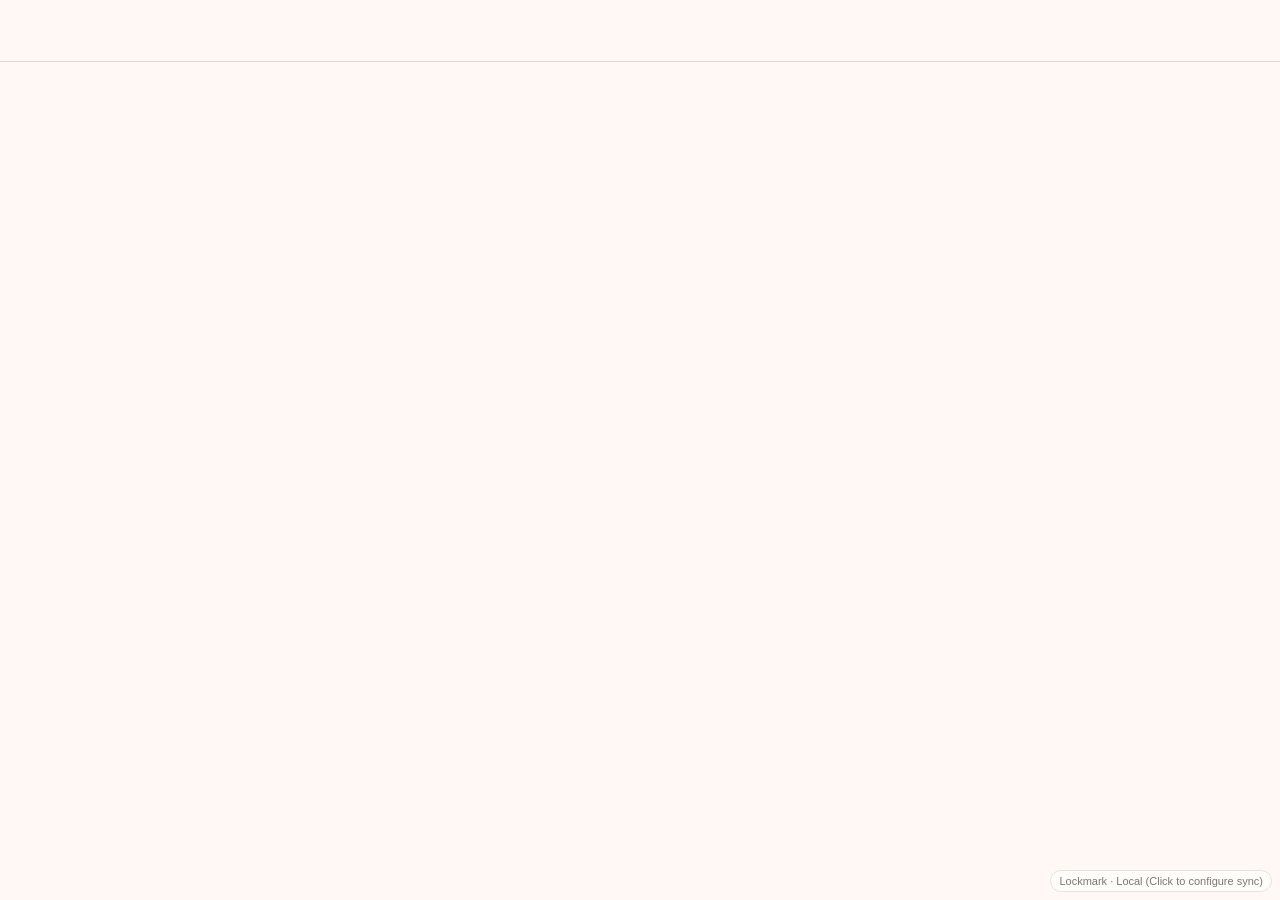
<file: index.html>
<!doctype html>
<html lang="en">
<meta charset="utf-8">
<meta name="viewport" content="width=device-width,initial-scale=1,viewport-fit=cover">
<meta name="theme-color" content="#fff8f5">
<meta name="description" content="Lockmark — a compact bookmark manager with E2EE local-first sync and backup support.">
<meta name="application-name" content="Lockmark">
<link rel="manifest" href="./manifest.webmanifest">
<link rel="icon" href="./icons/icon-192.png" type="image/png">
<link rel="apple-touch-icon" href="./icons/icon-192.png">
<title>Lockmark — Bookmarks</title>
<link rel="stylesheet" href="./style.css">
<body>
<section class="bar" id="bar" aria-label="Bookmarks toolbar">
  <div class="row" id="r1"></div>
  <div class="row" id="r2"></div>
</section>
<div class="popup" id="popup"></div>
<div class="ctx" id="ctx"></div>
<div class="bg" id="bg"><section class="modal" id="modal"></section></div>
<div class="toast" id="toast" role="status" aria-live="polite"></div>
<div id="app-status" role="button" tabindex="0" title="Click to open Sync & Backup Settings" style="position:fixed;right:8px;bottom:8px;z-index:4;font:11px Arial,sans-serif;color:#756b68;background:#fffdfa;border:1px solid #eaded8;border-radius:99px;padding:4px 8px;opacity:.92;cursor:pointer">Lockmark · Local</div>

<script>
const appStatus = { sync: "Local", offline: false };
function renderAppStatus() {
  const el = document.getElementById("app-status");
  if (el) el.textContent = "Lockmark · " + appStatus.sync + (appStatus.offline ? " · Offline ✓" : "");
}
function setSyncStatus(text) { appStatus.sync = text; renderAppStatus(); }

const PREFS_KEY = "lockmark.prefs";
const prefs = (() => {
  try { return { externalFavicons: true, ...JSON.parse(localStorage.getItem(PREFS_KEY) || "{}") }; }
  catch { return { externalFavicons: true }; }
})();
function savePrefs() { try { localStorage.setItem(PREFS_KEY, JSON.stringify(prefs)); } catch {} }

function stripLegacyIcons(items) {
  let changed = false;
  (items || []).forEach(x => {
    if (x && typeof x.iconUrl === "string" && x.iconUrl.trim() !== "") {
      if (!x.iconUrl.startsWith("data:")) {
        delete x.iconUrl; delete x.iconAuto; changed = true;
      }
    }
  });
  return changed;
}

class BookmarkRepository {
  constructor(storageKey = "lockmark.data") {
    this.storageKey = storageKey;
  }

  load() {
    try {
      let raw = localStorage.getItem(this.storageKey);
      if (raw) {
        let data = JSON.parse(raw);
        let items = data.items || data;
        if (stripLegacyIcons(items)) {
          this.save(items);
        }
        if (items.length > 0 && !items.some(x => x.bar)) {
          items.forEach(x => { if (!x.parent) x.bar = true; });
        }
        return { version: data.version || 1, items };
      }

      const oldKeys = ["lockmark.compact.v7.data", "lockmark.compact.v6.data"];
      let oldRaw = null;
      for (let key of oldKeys) {
        oldRaw = localStorage.getItem(key);
        if (oldRaw) break;
      }

      if (oldRaw) {
        let oldData = JSON.parse(oldRaw);
        let items = oldData.items || oldData;
        stripLegacyIcons(items);
        if (items.length > 0 && !items.some(x => x.bar)) {
          items.forEach(x => { if (!x.parent) x.bar = true; });
        }
        this.save(items);
        return { version: 1, items };
      }

      return { version: 1, items: [] };
    } catch (e) {
      console.error("Load error:", e);
      return { version: 1, items: [] };
    }
  }

  save(items) {
    stripLegacyIcons(items);
    let payload = {
      version: 1,
      updatedAt: Date.now(),
      items: items
    };
    localStorage.setItem(this.storageKey, JSON.stringify(payload));
  }
}

class BookmarkManager {
  constructor(repo) {
    this.repo = repo;
    let stored = this.repo.load();
    this.version = stored.version;
    this.items = stored.items;
    this._batchDepth = 0;
    this._dirty = false;
  }

  persist() {
    if (this._batchDepth > 0) { this._dirty = true; return; }
    this.repo.save(this.items);
    if (window.lockmarkSync) window.lockmarkSync.localChanged(this.items);
  }

  batch(fn) {
    this._batchDepth++;
    try { return fn(); }
    finally {
      this._batchDepth--;
      if (this._batchDepth === 0 && this._dirty) { this._dirty = false; this.persist(); }
    }
  }

  nextOrder() {
    return this.items.reduce((m, x) => Math.max(m, Number(x.order) || 0), 0) + 1;
  }

  getKids(parentId = "") {
    return this.items.filter(x => (x.parent || "") === (parentId || ""));
  }

  findById(id) {
    return this.items.find(x => x.id === id);
  }

  add(itemData) {
    const now = Date.now();
    const newItem = {
      id: crypto.randomUUID(),
      createdAt: now,
      updatedAt: now,
      order: Math.max(now, this.nextOrder()),
      ...itemData
    };
    this.items.push(newItem);
    this.persist();
    return newItem;
  }

  update(id, itemData) {
    let item = this.findById(id);
    if (!item) return;
    Object.assign(item, itemData, { updatedAt: Date.now() });
    this.persist();
  }

  remove(id) {
    let target = this.findById(id);
    if (!target) return;
    this.items.forEach(y => { if (y.parent === id) y.parent = target.parent || ""; });
    this.items = this.items.filter(y => y.id !== id);
    this.persist();
  }

  exportData() {
    stripLegacyIcons(this.items);
    return JSON.stringify({ version: this.version, updatedAt: Date.now(), items: this.items }, null, 2);
  }

  importData(incomingItems) {
    let now = Date.now();
    let remap = new Map();
    incomingItems.filter(x => x.type === "folder").forEach(x => remap.set(x.id, crypto.randomUUID()));
    
    stripLegacyIcons(incomingItems);

    const base = this.nextOrder();
    incomingItems
      .map((x, i) => ({ x, i }))
      .sort((a, b) => ((Number(a.x.order) || a.i) - (Number(b.x.order) || b.i)) || (a.i - b.i))
      .forEach(({ x }, k) => { x.order = base + k; });

    incomingItems.forEach(x => {
      let oldId = x.id;
      let isF = x.type === "folder";
      x.id = isF ? (remap.get(oldId) || crypto.randomUUID()) : crypto.randomUUID();
      x.parent = x.parent ? (remap.get(x.parent) || "") : "";
      x.bar = !x.parent && !!x.bar;
      x.createdAt = x.createdAt || now;
      x.updatedAt = now;
      this.items.push(x);
    });
    this.persist();
  }
}

function pinSig(x) {
  return [x.title, x.type, x.url, x.glyph || "", x.iconUrl || "", x.iconAuto ? 1 : 0, prefs.externalFavicons ? 1 : 0].join("\u0001");
}

class ToolbarUI {
  constructor(manager) {
    this.manager = manager;
    this.openId = null;
    this._cachedWidths = new Map();
    this._overflowEl = null;
    this._overflowIds = [];
  }

  render() {
    const bar = document.getElementById("bar");
    const pins = this.manager.items.filter(x => x.bar && !x.parent).sort((a, b) => (a.order || 0) - (b.order || 0));
    const rows = [document.getElementById("r1"), document.getElementById("r2")];
    const available = bar.clientWidth - 12;
    const sigs = new Map(pins.map(x => [x.id, pinSig(x)]));

    if (this._cachedWidths.size > pins.length * 3 + 50) this._cachedWidths.clear();

    const missing = pins.filter(x => !this._cachedWidths.has(sigs.get(x.id)));
    if (missing.length > 0) {
      const probe = document.createElement("div");
      probe.style.cssText = "position:fixed;left:-10000px;top:0;display:flex;gap:2px;white-space:nowrap;visibility:hidden;font:13px Arial,sans-serif";
      const els = missing.map(x => {
        const a = document.createElement("a");
        a.className = "pin" + (isF(x) ? " folder" : "");
        a.innerHTML = `<span class="glyph">${iconMarkup(x)}</span><span class="label">${esc(x.title)}${isF(x) ? " ▾" : ""}</span>`;
        probe.append(a);
        return a;
      });
      document.body.append(probe);
      missing.forEach((x, i) => this._cachedWidths.set(sigs.get(x.id), els[i].getBoundingClientRect().width + 2));
      probe.remove();
    }

    const widths = pins.map(x => this._cachedWidths.get(sigs.get(x.id)) || 100);

    let chosen = [[], []], used = [0, 0], overflow = [], row = 0;
    pins.forEach((x, i) => {
      let w = widths[i];
      if (row === 0 && used[0] + w <= available) { chosen[0].push(x); used[0] += w; }
      else { row = 1; if (used[1] + w <= available - (pins.length > i + 1 ? 34 : 0)) { chosen[1].push(x); used[1] += w; } else overflow.push(x); }
    });
    if (overflow.length) {
      while (chosen[1].length && used[1] + 34 > available) {
        let x = chosen[1].pop(); let idx = pins.indexOf(x); used[1] -= widths[idx]; overflow.unshift(x);
      }
    }

    const existing = new Map();
    rows.forEach(r => r.querySelectorAll(".pin[data-id]").forEach(el => existing.set(el.dataset.id, el)));

    this._overflowIds = overflow.map(x => x.id);

    rows.forEach((r, i) => {
      const nodes = chosen[i].map(x => {
        const sig = sigs.get(x.id);
        const el = existing.get(x.id);
        return (el && el.dataset.sig === sig) ? el : this.createPinElement(x, sig);
      });
      if (i === 1 && overflow.length) nodes.push(this.getOverflowEl());
      const current = [...r.children];
      if (current.length !== nodes.length || current.some((n, k) => n !== nodes[k])) r.replaceChildren(...nodes);
    });
  }

  getOverflowEl() {
    if (!this._overflowEl) {
      const el = document.createElement("a");
      el.href = "#";
      el.className = "pin overflowpin";
      el.style.flex = "0 0 auto";
      el.innerHTML = '<span class="label">≫</span>';
      el.title = "More bookmarks";
      el.onclick = e => { e.preventDefault(); this.toggleOverflow(el, this._overflowIds); };
      this._overflowEl = el;
    }
    return this._overflowEl;
  }

  createPinElement(x, sig = pinSig(x)) {
    let a = document.createElement("a");
    a.className = "pin" + (isF(x) ? " folder" : "");
    a.href = isF(x) ? "#" : x.url; a.draggable = true; a.dataset.id = x.id; a.dataset.sig = sig;
    a.innerHTML = `<span class="glyph">${iconMarkup(x)}</span><span class="label">${esc(x.title)}${isF(x)?" ▾":""}</span><span class="pin-edit" role="button" tabindex="0" title="Edit item" aria-label="Edit ${esc(x.title)}">${uiIcon("pencil")}</span>`;
    const editControl = a.querySelector(".pin-edit");
    const editItem = e => { e.preventDefault(); e.stopPropagation(); openEditModal(this.manager.findById(x.id)); };
    editControl.addEventListener("click", editItem);
    editControl.addEventListener("keydown", e => { if (e.key === "Enter" || e.key === " ") editItem(e); });

    if (isF(x)) a.onclick = e => { e.preventDefault(); this.toggleFolderMenu(this.manager.findById(x.id) || x, a); };
    else { a.target = "_blank"; a.rel = "noopener"; }

    a.oncontextmenu = e => { e.preventDefault(); showContextMenu(e.clientX, e.clientY, x); };

    a.addEventListener("dragstart", e => { e.dataTransfer.setData("text/plain", x.id); e.dataTransfer.effectAllowed = "move"; a.classList.add("dragging"); });
    a.addEventListener("dragend", () => { a.classList.remove("dragging"); document.querySelectorAll(".drop-target").forEach(n => n.classList.remove("drop-target")); });
    a.addEventListener("dragover", e => { e.preventDefault(); a.classList.add("drop-target"); });
    a.addEventListener("dragleave", () => a.classList.remove("drop-target"));
    a.addEventListener("drop", e => {
      e.preventDefault(); a.classList.remove("drop-target");
      let src = this.manager.findById(e.dataTransfer.getData("text/plain"));
      if (!src || src.id === x.id) return;
      if (isF(x)) {
        this.manager.update(src.id, { parent: x.id, bar: false });
      } else {
        let ord = this.manager.items.filter(y => y.bar && !y.parent && y.id !== src.id).sort((a, b) => (a.order || 0) - (b.order || 0));
        let idx = ord.findIndex(y => y.id === x.id);
        ord.splice(Math.max(0, idx), 0, src);
        this.manager.batch(() => ord.forEach((y, j) => this.manager.update(y.id, { order: j, parent: "", bar: true })));
      }
      this.render();
    });
    return a;
  }

  buildRecursiveTree(parentId) {
    let items = this.manager.getKids(parentId).sort((a, b) => a.title.localeCompare(b.title));
    if (!items.length) return '<div class="muted" style="padding:6px 12px">This folder is empty</div>' + `<div class="sep"></div><button class="ctxitem" data-add="${parentId}">＋ Add bookmark</button><button class="ctxitem" data-folder="${parentId}">＋ Create subfolder</button>`;

    return items.map(x => {
      let icon = iconMarkup(x);
      if (isF(x)) {
        return `<div style="width:100%">
          <div class="popitem" data-folder-toggle="${x.id}">
            <span class="glyph">${icon}</span>
            <span class="popname">${esc(x.title)}</span>
            <span class="sub">${this.manager.getKids(x.id).length} items ▾</span>
            <button class="edit-btn" data-edit="${x.id}" title="Edit item" aria-label="Edit ${esc(x.title)}" onclick="event.stopPropagation()">${uiIcon("pencil")}</button>
          </div>
          <div class="foldernode" id="sub_${x.id}">${this.buildRecursiveTree(x.id)}</div>
        </div>`;
      } else {
        return `<div class="popitem" data-open="${x.id}">
          <span class="glyph">${icon}</span>
          <span class="popname">${esc(x.title)}</span>
          <span class="sub">${esc(host(x.url))}</span>
          <button class="edit-btn" data-edit="${x.id}" title="Edit item" aria-label="Edit ${esc(x.title)}" onclick="event.stopPropagation()">${uiIcon("pencil")}</button>
        </div>`;
      }
    }).join('') + `<div class="sep"></div><button class="ctxitem" data-add="${parentId}">＋ Add bookmark</button><button class="ctxitem" data-folder="${parentId}">＋ Create subfolder</button>`;
  }

  toggleFolderMenu(f, anchor) {
    if (this.openId === f.id) return hidePop();
    this.openId = f.id;
    let p = document.getElementById("popup"), r = anchor.getBoundingClientRect();
    p.style.left = Math.max(5, Math.min(r.left, innerWidth - 320)) + "px";
    p.style.top = Math.min(r.bottom, innerHeight - 100) + "px";
    p.innerHTML = this.buildRecursiveTree(f.id);
    p.classList.add("show");
    this.wirePopupTree();
  }

  toggleOverflow(anchor, ids) {
    let r = anchor.getBoundingClientRect(), p = document.getElementById("popup");
    this.openId = "__overflow";
    p.style.left = Math.max(5, Math.min(r.left, innerWidth - 320)) + "px";
    p.style.top = Math.min(r.bottom, innerHeight - 100) + "px";
    let arr = ids.map(id => this.manager.findById(id)).filter(Boolean);
    p.innerHTML = arr.map(x => `<div class="popitem" data-open="${x.id}"><span class="glyph">${iconMarkup(x)}</span><span class="popname">${esc(x.title)}</span><button class="edit-btn" data-edit="${x.id}" title="Edit item" aria-label="Edit ${esc(x.title)}" onclick="event.stopPropagation()">${uiIcon("pencil")}</button></div>`).join("") + '<div class="sep"></div><button class="ctxitem" data-all="1">Show all bookmarks…</button>';
    p.classList.add("show");
    this.wirePopupTree();
    p.querySelectorAll("[data-all]").forEach(b => b.onclick = showAllBookmarks);
  }

  wirePopupTree() {
    let p = document.getElementById("popup");
    p.querySelectorAll("[data-open]").forEach(b => b.onclick = () => {
      let x = this.manager.findById(b.dataset.open);
      if (x && !isF(x)) { window.open(x.url, "_blank", "noopener"); hidePop(); }
    });
    p.querySelectorAll("[data-folder-toggle]").forEach(b => {
      b.onclick = () => { let node = document.getElementById("sub_" + b.dataset.folderToggle); if (node) node.classList.toggle("open"); };
    });
    p.querySelectorAll("[data-edit]").forEach(b => b.onclick = () => openEditModal(this.manager.findById(b.dataset.edit)));
    p.querySelectorAll("[data-add]").forEach(b => b.onclick = () => openEditModal(null, false, b.dataset.add));
    p.querySelectorAll("[data-folder]").forEach(b => b.onclick = () => openEditModal(null, true, b.dataset.folder));
  }
}

const b64u = bytes => { let s = btoa(String.fromCharCode(...new Uint8Array(bytes))); return s.replace(/\+/g,"-").replace(/\//g,"_").replace(/=+$/g,""); };
const unb64u = s => { s=String(s).replace(/-/g,"+").replace(/_/g,"/"); while(s.length%4) s+="="; return Uint8Array.from(atob(s),c=>c.charCodeAt(0)); };
const randomToken = (n=32) => b64u(crypto.getRandomValues(new Uint8Array(n)));

function readShareState() {
  const params = new URLSearchParams(location.hash.slice(1));
  if (!params.has("key") || !params.has("vault")) return null;
  try { return { key: params.get("key"), vault: params.get("vault"), config: params.has("config") ? JSON.parse(new TextDecoder().decode(unb64u(params.get("config")))) : defaultSyncConfig() }; }
  catch (e) { console.error("Invalid Lockmark link", e); return null; }
}

function defaultSyncConfig() {
  return {
    version: 1,
    provider: "supabase",
    url: "",
    publishableKey: "",
    storage: { table: "user_storage", idColumn: "id", payloadColumn: "payload", updatedAtColumn: "updated_at" },
    realtime: { enabled: true },
    readUrl: "",
    writeUrl: "",
    method: "PUT",
    headers: {}
  };
}

function setShareState(state) {
  const q = new URLSearchParams();
  q.set("config", b64u(new TextEncoder().encode(JSON.stringify(state.config))));
  q.set("vault", state.vault);
  q.set("key", state.key);
  history.replaceState(null, "", location.pathname + location.search + "#" + q.toString());
}

class LockmarkSync {
  constructor(state) {
    this.state = state;
    this.client = null;
    this.channel = null;
    this.timer = null;
    this.debounce = null;
    this.applyingRemote = false;
    this.lastRemoteAt = 0;
    this.lastCipher = "";
    this.started = false;
    this.stopped = false;
  }

  stop() {
    this.stopped = true;
    clearInterval(this.timer); this.timer = null;
    clearTimeout(this.debounce); this.debounce = null;
    if (this.channel && this.client) {
      try { const r = this.client.removeChannel(this.channel); if (r && r.catch) r.catch(() => {}); } catch {}
    }
    this.channel = null;
  }

  async cryptoKey() {
    return crypto.subtle.importKey("raw", unb64u(this.state.key), { name: "AES-GCM" }, false, ["encrypt", "decrypt"]);
  }

  async encrypt(value) {
    const iv = crypto.getRandomValues(new Uint8Array(12));
    const key = await this.cryptoKey();
    const plain = new TextEncoder().encode(JSON.stringify(value));
    const cipher = await crypto.subtle.encrypt({ name: "AES-GCM", iv }, key, plain);
    return JSON.stringify({ v: 1, alg: "A256GCM", iv: b64u(iv), data: b64u(cipher) });
  }

  async decrypt(envelope) {
    const e = typeof envelope === "string" ? JSON.parse(envelope) : envelope;
    if (e.v !== 1 || e.alg !== "A256GCM") throw Error("Unbekanntes Verschlüsselungsformat");
    const key = await this.cryptoKey();
    const plain = await crypto.subtle.decrypt({ name: "AES-GCM", iv: unb64u(e.iv) }, key, unb64u(e.data));
    return JSON.parse(new TextDecoder().decode(plain));
  }

  status(text) {
    if (this.stopped) return;
    setSyncStatus(text);
  }

  ready() {
    const c = this.state.config;
    return c && (
      (c.provider === "supabase" && c.url && c.publishableKey) ||
      (c.provider === "rest" && c.readUrl && c.writeUrl) ||
      (c.provider === "github" && c.token && c.gistId)
    );
  }

  async start() {
    if (this.started || this.stopped) return;
    this.started = true;
    if (!this.ready()) {
      this.status("Local (Click to configure sync)");
      return;
    }
    try {
      if (this.state.config.provider === "supabase") await this.startSupabase();
      else if (this.state.config.provider === "github") await this.startGitHub();
      else if (this.state.config.provider === "rest") await this.startRest();
      else throw Error("Unbekannter Provider: " + this.state.config.provider);
    } catch(e) {
      console.error("Lockmark Sync:", e);
      this.status("Sync-Fehler (Lokaler Modus aktiv)");
    }
  }

  async startSupabase() {
    const c = this.state.config;
    if (!window.supabase?.createClient) await new Promise((resolve, reject) => {
      let old = document.querySelector('script[data-lockmark-supabase]');
      if (old) { old.addEventListener("load", resolve, { once: true }); old.addEventListener("error", () => reject(Error("Supabase-Bibliothek konnte nicht geladen werden")), { once: true }); return; }
      let sc = document.createElement("script"); sc.src = "https://cdn.jsdelivr.net/npm/@supabase/supabase-js@2/dist/umd/supabase.js"; sc.dataset.lockmarkSupabase = "1"; sc.onload = resolve; sc.onerror = () => reject(Error("Supabase-Bibliothek konnte nicht geladen werden")); document.head.append(sc);
    });
    if (this.stopped) return;
    if (!window.supabase?.createClient) throw Error("Supabase-JavaScript-Bibliothek ist nicht verfügbar");
    this.client = window.supabase.createClient(c.url, c.publishableKey, { auth: { persistSession: false, autoRefreshToken: false, detectSessionInUrl: false } });
    await this.pullSupabase();
    if (this.stopped) return;
    if (c.realtime?.enabled !== false) {
      const table = c.storage?.table || "user_storage", idCol = c.storage?.idColumn || "id";
      this.channel = this.client.channel("lockmark-" + this.state.vault).on("postgres_changes", { event: "*", schema: "public", table, filter: `${idCol}=eq.${this.state.vault}` }, payload => {
        if (payload.new?.[c.storage?.payloadColumn || "payload"]) this.applyRemote(payload.new[c.storage?.payloadColumn || "payload"]).catch(e => console.error(e));
      }).subscribe(status => { if (status === "SUBSCRIBED") this.status("Synced (Live)"); else if (status === "CHANNEL_ERROR") this.status("Connected (Polling/No Realtime)"); });
    } else this.status("Synced");
  }

  async pullSupabase() {
    const c = this.state.config, s = c.storage || {}, table = s.table || "user_storage", idCol = s.idColumn || "id", payloadCol = s.payloadColumn || "payload", updatedCol = s.updatedAtColumn || "updated_at";
    const { data, error } = await this.client.from(table).select(`${idCol},${payloadCol},${updatedCol}`).eq(idCol, this.state.vault).maybeSingle();
    if (error) throw Error(error.message);
    if (data && data[payloadCol]) await this.applyRemote(data[payloadCol]); else await this.uploadCurrent();
  }

  async startGitHub() {
    const c = this.state.config;
    c.readUrl = `https://api.github.com/gists/${c.gistId}`;
    c.writeUrl = `https://api.github.com/gists/${c.gistId}`;
    c.method = "PATCH";
    c.headers = { "Authorization": `Bearer ${c.token}`, "Accept": "application/vnd.github+json" };
    await this.pullGitHub();
    if (this.stopped) return;
    const ms = Math.max(10000, Number(c.pollIntervalMs) || 15000);
    this.timer = setInterval(() => this.pullGitHub().catch(e => console.error(e)), ms);
    this.status("Synced (GitHub)");
  }

  async pullGitHub() {
    if (this.stopped) return;
    const c = this.state.config;
    const res = await fetch(c.readUrl, { headers: c.headers });
    if (!res.ok) throw Error("GitHub API error: " + res.status);
    const gist = await res.json();
    const filename = `lockmark_${this.state.vault}.json`;
    if (gist.files && gist.files[filename]) {
      await this.applyRemote(gist.files[filename].content);
    } else {
      await this.uploadCurrent();
    }
  }

  async applyRemote(rawCipher) {
    if (this.stopped || !rawCipher) return;
    if (rawCipher === this.lastCipher) return;
    try {
      const data = await this.decrypt(rawCipher);
      if (this.stopped) return;
      if (!Array.isArray(data.items)) throw Error("Invalid synced items");
      stripLegacyIcons(data.items);
      this.lastCipher = rawCipher;
      this.lastRemoteAt = Date.now();
      this.applyingRemote = true;
      try {
        bm.items = data.items;
        repo.save(bm.items);
        toolbarUI.render();
      } finally {
        this.applyingRemote = false;
      }
      this.status("Synced");
    } catch (e) {
      console.error("Decryption/Remote apply error:", e);
    }
  }

  localChanged(items) {
    if (this.stopped || this.applyingRemote || !this.ready()) return;
    clearTimeout(this.debounce);
    this.debounce = setTimeout(() => this.uploadCurrent().catch(e => { console.error(e); this.status("Sync Upload Failed"); }), 600);
  }

  async uploadCurrent() {
    if (this.stopped || !this.ready() || this.applyingRemote) return;
    const envelope = await this.encrypt({ version: 1, updatedAt: Date.now(), items: bm.items });
    if (envelope === this.lastCipher) return;
    const now = new Date().toISOString();

    if (this.state.config.provider === "supabase") {
      const s = this.state.config.storage || {}, row = {};
      row[s.idColumn || "id"] = this.state.vault;
      row[s.payloadColumn || "payload"] = envelope;
      row[s.updatedAtColumn || "updated_at"] = now;
      const { error } = await this.client.from(s.table || "user_storage").upsert(row, { onConflict: s.idColumn || "id" });
      if (error) throw Error(error.message);
    } else if (this.state.config.provider === "github") {
      const c = this.state.config;
      const filename = `lockmark_${this.state.vault}.json`;
      const res = await fetch(c.writeUrl, {
        method: "PATCH",
        headers: c.headers,
        body: JSON.stringify({ files: { [filename]: { content: envelope } } })
      });
      if (!res.ok) throw Error("GitHub Gist update failed: " + res.status);
    } else {
      const c = this.state.config, url = (c.writeUrl || "").replaceAll("{id}", encodeURIComponent(this.state.vault));
      const headers = { "Content-Type": "application/json", ...(c.headers || {}) };
      const res = await fetch(url, { method: c.method || "PUT", headers, body: JSON.stringify({ id: this.state.vault, payload: envelope, updated_at: now }) });
      if (!res.ok) throw Error("REST server responded with HTTP " + res.status);
    }
    this.lastCipher = envelope;
    this.lastRemoteAt = Date.now();
    this.status("Synced");
  }

  async startRest() {
    await this.pullRest();
    if (this.stopped) return;
    this.status("Synced (REST Backup)");
    const ms = Math.max(5000, Number(this.state.config.pollIntervalMs) || 15000);
    this.timer = setInterval(() => this.pullRest().catch(e => console.error(e)), ms);
  }

  async pullRest() {
    if (this.stopped) return;
    const c = this.state.config, url = (c.readUrl || "").replaceAll("{id}", encodeURIComponent(this.state.vault));
    const res = await fetch(url, { headers: { ...(c.headers || {}) } });
    if (res.status === 404) return this.uploadCurrent();
    if (!res.ok) throw Error("REST server HTTP " + res.status);
    const row = await res.json();
    if (row.payload) await this.applyRemote(row.payload);
  }
}

async function restartSync(state) {
  if (window.lockmarkSync) window.lockmarkSync.stop();
  window.lockmarkSync = new LockmarkSync(state);
  await window.lockmarkSync.start();
}

const parsedShare = readShareState();
const initialShare = parsedShare || { key: randomToken(32), vault: randomToken(32), config: defaultSyncConfig() };
if (!parsedShare) setShareState(initialShare);
window.lockmarkSync = new LockmarkSync(initialShare);

document.getElementById("app-status").onclick = openSyncSettings;

function openSyncSettings() {
  const st = window.lockmarkSync.state;
  const sample = JSON.stringify(st.config, null, 2);
  modal(`<h3>Sync, GitHub & Backup Settings</h3><p class="muted">Data is loaded <b>locally first</b> and synchronized securely with E2EE end-to-end encryption. Configure Supabase, GitHub Gist, or custom REST servers below.</p><label class="field"><span>Backend configuration (JSON)</span><textarea id="sync-json" rows="13" style="width:100%;font:12px ui-monospace,monospace;padding:8px;border:1px solid #e7d8d1;border-radius:5px;resize:vertical">${esc(sample)}</textarea></label><div class="actions" style="justify-content:space-between"><button class="btn" id="new-key">Generate new key</button><span><button class="btn" id="sync-cancel">Close</button> <button class="btn" id="sync-save">Save configuration</button></span></div><div class="actions"><button class="btn" id="copy-link">🔗 Copy share link</button><button class="btn" id="copy-config">Copy JSON</button></div><div class="sep" style="margin:14px 0 6px"></div><h4 style="margin:8px 0 4px">Privacy</h4><label class="check"><input type="checkbox" id="pref-ext-fav" ${prefs.externalFavicons ? "checked" : ""}><span>Use Google favicon service (default).<br><span class="muted">The icon is fetched via Google when a bookmark is saved and kept locally where possible. Turn off to load icons directly from each website instead. This setting stays on this device.</span></span></label>`);
  document.getElementById("sync-cancel").onclick = closeModal;
  document.getElementById("pref-ext-fav").onchange = e => {
    prefs.externalFavicons = e.target.checked;
    savePrefs();
    toolbarUI.render();
    toast(prefs.externalFavicons ? "External favicon service enabled" : "Icons are now loaded from the websites directly");
  };
  document.getElementById("sync-save").onclick = async () => {
    try {
      const cfg = JSON.parse(document.getElementById("sync-json").value);
      if (!cfg || typeof cfg !== "object" || !cfg.provider) throw Error("provider missing");
      st.config = cfg;
      setShareState(st);
      closeModal();
      await restartSync(st);
      toast("Configuration saved & sync started");
    } catch(e) {
      toast("JSON/Sync Error: " + e.message);
    }
  };
  document.getElementById("new-key").onclick = () => {
    if (!confirm("Creating a new key creates a separate bookmark vault. Existing data remains untouched.")) return;
    st.key = randomToken(32); st.vault = randomToken(32);
    setShareState(st);
    restartSync(st).catch(e => console.error(e));
    document.getElementById("sync-json").value = JSON.stringify(st.config, null, 2);
    toast("New key and vault created");
  };
  document.getElementById("copy-link").onclick = () => {
    setShareState(st);
    navigator.clipboard?.writeText(location.href).then(() => toast("Share link copied")).catch(() => toast("Could not copy link"));
  };
  document.getElementById("copy-config").onclick = () => navigator.clipboard?.writeText(document.getElementById("sync-json").value).then(() => toast("JSON copied"));
}

const repo = new BookmarkRepository("lockmark.data");
const bm = new BookmarkManager(repo);
const toolbarUI = new ToolbarUI(bm);

const esc = s => String(s ?? "" ).replace(/[&<>"']/g, c => ({"&":"&amp;","<":"&lt;",">":"&gt;",'"':"&quot;","'":"&#39;"}[c])),
      host = u => { try { return new URL(u).hostname.replace(/^www\./,"") } catch { return "" } },
      isF = x => !!x && x.type === "folder";

// --- SAUBERE DATA-URL KONVERTIERUNG & KANDIDATEN-SUCHE ---
function faviconCandidates(url) {
  try {
    const u = new URL(url);
    if (u.protocol !== "http:" && u.protocol !== "https:") return [];
    const own = [u.origin + "/favicon.ico", u.origin + "/apple-touch-icon.png"];
    if (!prefs.externalFavicons) return own;
    return [`https://www.google.com/s2/favicons?domain=${encodeURIComponent(u.hostname)}&sz=32`, ...own];
  } catch { return []; }
}

async function convertUrlToDataUrl(srcUrl) {
  return new Promise((resolve, reject) => {
    const img = new Image();
    img.crossOrigin = "anonymous";
    img.onload = () => {
      try {
        const size = 32;
        const canvas = document.createElement("canvas");
        canvas.width = size;
        canvas.height = size;
        const ctx = canvas.getContext("2d");
        ctx.imageSmoothingQuality = "high";
        ctx.drawImage(img, 0, 0, size, size);
        resolve(canvas.toDataURL("image/png"));
      } catch (err) { reject(err); }
    };
    img.onerror = () => reject(Error("Bild konnte nicht geladen werden"));
    img.src = srcUrl;
  });
}

async function getBestDataIconForUrl(pageUrl) {
  const candidates = faviconCandidates(pageUrl);
  for (const src of candidates) {
    try {
      const dataUrl = await convertUrlToDataUrl(src);
      if (dataUrl && dataUrl.startsWith("data:")) {
        return dataUrl;
      }
    } catch (e) {}
  }
  return null;
}

function iconMarkup(x) {
  if (!x) return globeIcon();
  const img = src => `<img data-custom-icon="1" src="${esc(src)}" alt="" loading="lazy" referrerpolicy="no-referrer">`;

  if (x.iconUrl) return img(x.iconUrl);
  if (x.glyph) return esc(x.glyph);
  if (isF(x)) return folderIcon();
  
  const list = faviconCandidates(x.url);
  if (list.length) return `<img data-favicon="${esc(list.join(" "))}" data-favicon-step="0" src="${esc(list[0])}" alt="" loading="lazy" referrerpolicy="no-referrer">`;
  return globeIcon();
}
function globeIcon() { return '<svg viewBox="0 0 24 24" fill="none" stroke="currentColor" stroke-width="1.8" stroke-linecap="round" stroke-linejoin="round" aria-hidden="true"><circle cx="12" cy="12" r="9"/><path d="M3 12h18M12 3a15 15 0 0 1 0 18M12 3a15 15 0 0 0 0 18"/></svg>'; }
function folderIcon() { return '<svg viewBox="0 0 24 24" fill="none" stroke="currentColor" stroke-width="1.8" stroke-linecap="round" stroke-linejoin="round" aria-hidden="true"><path d="M3 6.5A1.5 1.5 0 0 1 4.5 5H10l2 2h7.5A1.5 1.5 0 0 1 21 8.5v9a1.5 1.5 0 0 1-1.5 1.5h-15A1.5 1.5 0 0 1 3 17.5z"/></svg>'; }

document.addEventListener("error", event => {
  const img = event.target;
  if (!(img instanceof HTMLImageElement)) return;
  if (img.dataset.favicon) {
    const list = img.dataset.favicon.split(" ");
    const step = Number(img.dataset.faviconStep || 0) + 1;
    if (step < list.length) { img.dataset.faviconStep = String(step); img.src = list[step]; return; }
    const holder = img.closest(".glyph");
    if (holder) holder.innerHTML = globeIcon();
    return;
  }
  if (img.dataset.customIcon) { const holder = img.closest(".glyph"); if (holder) holder.innerHTML = globeIcon(); return; }
}, true);

function blobToIconDataUrl(blob, size = 32) {
  return new Promise((resolve, reject) => {
    const url = URL.createObjectURL(blob);
    const img = new Image();
    img.onload = () => {
      try {
        const w = img.naturalWidth || size, h = img.naturalHeight || size;
        const s = Math.min(size / w, size / h);
        const dw = Math.max(1, Math.round(w * s)), dh = Math.max(1, Math.round(h * s));
        const c = document.createElement("canvas");
        c.width = size; c.height = size;
        const ctx = c.getContext("2d");
        ctx.imageSmoothingQuality = "high";
        ctx.drawImage(img, (size - dw) / 2, (size - dh) / 2, dw, dh);
        resolve(c.toDataURL("image/png"));
      } catch (e) { reject(e); }
      finally { URL.revokeObjectURL(url); }
    };
    img.onerror = () => { URL.revokeObjectURL(url); reject(Error("Image could not be read")); };
    img.src = url;
  });
}

function isDescendant(candidateId, ancestorId) {
  let current = bm.findById(candidateId), seen = new Set();
  while (current && current.parent && !seen.has(current.parent)) {
    if (current.parent === ancestorId) return true;
    seen.add(current.parent);
    current = bm.findById(current.parent);
  }
  return false;
}
function toast(s) { let t = document.getElementById("toast"); t.textContent = s; t.classList.add("show"); setTimeout(() => t.classList.remove("show"), 2200); }
function hidePop() { document.getElementById("popup").classList.remove("show"); toolbarUI.openId = null; }
function closeModal() { document.getElementById("bg").classList.remove("show"); }
function modal(s) { document.getElementById("modal").innerHTML = s; document.getElementById("bg").classList.add("show"); }

function uiIcon(name) {
  const paths = {
    "bookmark-plus": '<path d="M6 4.75A1.75 1.75 0 0 1 7.75 3h8.5A1.75 1.75 0 0 1 18 4.75V13l-6-3-6 3z"/><path d="M19 16v6m-3-3h6"/>',
    "folder-plus": '<path d="M3 7.5A1.5 1.5 0 0 1 4.5 6H10l2 2h7.5A1.5 1.5 0 0 1 21 9.5v8a1.5 1.5 0 0 1-1.5 1.5h-15A1.5 1.5 0 0 1 3 17.5z"/><path d="M12 11v6m-3-3h6"/>',
    "library": '<path d="M4 5.5 8 4l4 1.5v14L8 18l-4 1.5zM12 5.5 16 4l4 1.5v14L16 18l-4 1.5"/>',
    "link": '<path d="M10 13.5 14 9.5"/><path d="M8.5 15H7a4 4 0 0 1 0-8h4M15.5 9H17a4 4 0 0 1 0 8h-4"/>',
    "upload": '<path d="M12 16V4m-4 4 4-4 4 4"/><path d="M5 14v5h14v-5"/>',
    "download": '<path d="M12 4v12m-4-4 4 4 4-4"/><path d="M5 17v3h14v-3"/>',
    "pencil": '<path d="m15 5 4 4M4 20l4.2-.8L19 8.4 15.6 5 4.8 15.8z"/>',
    "trash": '<path d="M4 7h16M10 11v6m4-6v6M6 7l1 13h10l1-13M9 7V4h6v3"/>',
    "folder": '<path d="M3 6.5A1.5 1.5 0 0 1 4.5 5H10l2 2h7.5A1.5 1.5 0 0 1 21 8.5v9a1.5 1.5 0 0 1-1.5 1.5h-15A1.5 1.5 0 0 1 3 17.5z"/>'
  };
  return `<svg viewBox="0 0 24 24" fill="none" stroke="currentColor" stroke-width="1.8" stroke-linecap="round" stroke-linejoin="round" aria-hidden="true">${paths[name] || paths.folder}</svg>`;
}

function showContextMenu(x, y, item = null) {
  const c = document.getElementById("ctx");
  const action = (name, icon, label) => `<button data-act="${name}"><span class="menu-icon">${uiIcon(icon)}</span><span>${label}</span></button>`;
  c.innerHTML = `${action("link", "bookmark-plus", "New bookmark…")}${action("folder", "folder-plus", "New folder…")}<div class="sep"></div>${action("all", "library", "Show all bookmarks…")}${action("sync", "link", "Sync & sharing…")}${action("import", "upload", "Import bookmarks…")}${action("export", "download", "Export bookmarks…")}${item ? `<div class="sep"></div>${action("edit", "pencil", "Edit item…")}${action("remove", "trash", "Remove from toolbar")}` : ""}`;
  c.style.left = Math.max(6, Math.min(x, innerWidth - 245)) + "px";
  c.style.top = Math.max(6, Math.min(y, innerHeight - (item ? 310 : 260))) + "px";
  c.classList.add("show");
  c.querySelectorAll("[data-act]").forEach(b => b.onclick = () => {
    c.classList.remove("show");
    const act = b.dataset.act;
    if (act === "link") openEditModal();
    if (act === "folder") openEditModal(null, true);
    if (act === "import") importFile();
    if (act === "export") exportFile();
    if (act === "all") showAllBookmarks();
    if (act === "sync") openSyncSettings();
    if (act === "edit" && item) openEditModal(bm.findById(item.id));
    if (act === "remove" && item) { bm.update(item.id, { bar: false }); toolbarUI.render(); }
  });
}

function openEditModal(x = null, asFolder = false, parentOverride = "") {
  let f = asFolder || isF(x), pdef = parentOverride || x?.parent || "",
      opts = '<option value="">Bookmarks toolbar</option>' + bm.items.filter(isF).map(o => `<option value="${o.id}" ${o.id === pdef ? "selected" : ""}>${esc(o.title)}</option>`).join("");

  modal(`<h3>${x ? "Edit item" : f ? "New folder" : "New bookmark"}</h3><form id="form"><label class="field"><span>Name</span><input name="title" required value="${esc(x?.title || "")}"></label>${f ? "" : `<label class="field"><span>URL</span><input name="url" type="url" required placeholder="https://…" value="${esc(x?.url || "")}"></label>`}<label class="field"><span>Location</span><select name="parent">${opts}</select></label><label class="field"><span>Choose an icon</span><select name="glyphPreset"><option value="">Automatic (website favicon / folder)</option>${[["📁","Folder"],["📂","Open folder"],["⭐","Favorite"],["📚","Books"],["💼","Work"],["🏠","Home"],["🎨","Creative"],["🧰","Tools"],["🎵","Music"],["🎮","Games"],["📰","News"],["🛒","Shopping"],["🔒","Private"],["☁️","Cloud"]].map(([v,n])=>`<option value="${v}" ${(x?.glyph||"")===v?"selected":""}>${v} ${n}</option>`).join("")}</select><div class="icon-help">Bookmarks use the website icon by default.</div></label><label class="field"><span>Custom symbol (optional)</span><input name="glyph" value="${esc(x?.glyph || "")}" placeholder="Emoji or short text — overrides the selection"></label><div class="field"><span>Custom icon (optional, scaled to 32×32)</span><div class="icon-row"><span class="glyph" id="icon-preview"></span><input id="icon-file" type="file" accept="image/*"><button type="button" class="btn" id="icon-clear">Remove</button></div><input type="hidden" name="iconUrl" id="icon-url-val" value="${esc(x?.iconUrl || "")}" data-auto="${x?.iconAuto ? "1" : "0"}"></div><label><input name="bar" type="checkbox" ${x?.bar || (!x && !pdef) ? "checked" : ""}> Show in toolbar</label><div class="actions">${x ? '<button type="button" class="btn" id="del">Delete</button>' : ""}<button type="button" class="btn" id="cancel">Cancel</button><button class="btn" type="submit">Save</button></div></form>`);

  document.getElementById("cancel").onclick = closeModal;
  if (x) document.getElementById("del").onclick = () => { if (confirm("Delete this item?")) { bm.remove(x.id); hidePop(); closeModal(); toolbarUI.render(); } };

  let form = document.getElementById("form");
  let fileInput = document.getElementById("icon-file");
  let iconUrlVal = document.getElementById("icon-url-val");
  let preview = document.getElementById("icon-preview");
  let clearBtn = document.getElementById("icon-clear");

  const updatePreview = () => {
    const v = iconUrlVal.value.trim();
    preview.innerHTML = v ? `<img data-custom-icon="1" src="${esc(v)}" alt="">` : (f ? folderIcon() : globeIcon());
    clearBtn.disabled = !v;
  };
  updatePreview();

  fileInput.addEventListener("change", async () => {
    let file = fileInput.files[0];
    if (!file) return;
    if (!file.type.startsWith("image/")) { fileInput.value = ""; return toast("Please choose an image file"); }
    if (file.size > 10 * 1024 * 1024) { fileInput.value = ""; return toast("Image is too large (max. 10 MB)"); }
    try {
      iconUrlVal.value = await blobToIconDataUrl(file, 32);
      iconUrlVal.dataset.auto = "0";
      updatePreview();
      toast("Icon scaled to 32×32");
    } catch {
      fileInput.value = "";
      toast("Image could not be read");
    }
  });

  clearBtn.onclick = () => {
    iconUrlVal.value = "";
    iconUrlVal.dataset.auto = "0";
    fileInput.value = "";
    updatePreview();
  };

  let urlInput = form.querySelector('[name="url"]'), titleInput = form.querySelector('[name="title"]');
  if (urlInput && titleInput) {
    urlInput.addEventListener("input", () => {
      if (!titleInput.dataset.manual) {
        try { titleInput.value = new URL(urlInput.value).hostname.replace(/^www\./, "").split(".")[0].replace(/[-_]/g, " ").replace(/\b\w/g, c => c.toUpperCase()); } catch { titleInput.value = ""; }
      }
    });
    titleInput.addEventListener("input", () => titleInput.dataset.manual = "1");
  }

  form.onsubmit = async e => {
    e.preventDefault();
    let fd = new FormData(e.target), parent = String(fd.get("parent") || ""), url = f ? "" : String(fd.get("url") || "").trim();
    if (x && (parent === x.id || (f && parent && isDescendant(parent, x.id)))) return toast("Ungültige Location: Schleife verhindert");
    if (!f) { try { if (!["http:", "https:"].includes(new URL(url).protocol)) throw 0; } catch { return toast("Invalid URL"); } }

    let iconUrl = String(iconUrlVal.value).trim();
    let iconAuto = iconUrlVal.dataset.auto === "1";

    // HIER GREIFT NUN GETBESTDATAICONFORURL BEIM ERSTELLEN/SPEICHERN
    if (!f && !iconUrl && !fd.get("glyph")) {
      const generatedDataUrl = await getBestDataIconForUrl(url);
      if (generatedDataUrl) {
        iconUrl = generatedDataUrl;
        iconAuto = true;
      }
    }

    let v = {
      title: String(fd.get("title")).trim(),
      url,
      type: f ? "folder" : "link",
      parent,
      glyph: String(fd.get("glyph")).trim() || String(fd.get("glyphPreset") || ""),
      iconUrl,
      iconAuto: !!iconUrl && iconAuto,
      bar: fd.has("bar") && !parent
    };

    let id;
    if (x) { bm.update(x.id, v); id = x.id; }
    else id = bm.add(v).id;

    closeModal();
    toolbarUI.render();
  };
}

function showAllBookmarks() {
  function tree(parent = "", depth = 0) {
    return bm.getKids(parent).sort((a, b) => a.title.localeCompare(b.title)).map(x => `<div class="treeitem" style="padding-left:${8 + depth * 17}px"><span class="glyph">${iconMarkup(x)}</span><button class="tree-title" data-tree="${x.id}">${esc(x.title)}</button><span class="sub">${isF(x) ? bm.getKids(x.id).length + " items" : esc(host(x.url))}</span><button class="edit-btn" data-edit="${x.id}" title="Edit item" aria-label="Edit ${esc(x.title)}">${uiIcon("pencil")}</button></div>${isF(x) ? tree(x.id, depth + 1) : ""}`).join("");
  }
  modal(`<h3>All bookmarks</h3><p class="muted">Folders and bookmarks from all locations.</p><div class="tree">${tree()}</div><div class="actions"><button class="btn" id="closeall">Close</button></div>`);
  document.getElementById("closeall").onclick = closeModal;
  document.getElementById("modal").querySelectorAll("[data-tree]").forEach(b => b.onclick = () => {
    let x = bm.findById(b.dataset.tree);
    if (isF(x)) { closeModal(); let anchor = [...document.querySelectorAll(".pin")].find(a => a.textContent.includes(x.title)); if (anchor) toolbarUI.toggleFolderMenu(x, anchor); else toast("This folder is not directly on the toolbar."); }
    else if (x) window.open(x.url, "_blank", "noopener");
  });
  document.getElementById("modal").querySelectorAll("[data-edit]").forEach(b => b.onclick = () => openEditModal(bm.findById(b.dataset.edit)));
}

function download(d, n, t) {
  let a = document.createElement("a"), u = URL.createObjectURL(new Blob([d], { type: t }));
  a.href = u; a.download = n; a.click(); setTimeout(() => URL.revokeObjectURL(u), 1000);
}
function exportFile() { download(bm.exportData(), "lockmark-bookmarks.json", "application/json"); }

function importFile() {
  modal(`<h3>Import browser bookmarks</h3><p>Choose an HTML or JSON export from your browser.</p><label class="field"><span>File</span><input id="file" type="file" accept=".html,.htm,.json"></label><div class="actions"><button class="btn" id="cancel">Cancel</button><button class="btn" id="go">Import</button></div>`);
  document.getElementById("cancel").onclick = closeModal;
  document.getElementById("go").onclick = async () => {
    let file = document.getElementById("file").files[0]; if (!file) return toast("Please choose a file");
    try {
      let text = await file.text(), incoming = [];
      if (/\.json$/i.test(file.name)) {
        let j = JSON.parse(text); incoming = (j.items || j);
      } else {
        let doc = new DOMParser().parseFromString(text, "text/html");
        function norm(s) { return (s || "").normalize("NFD").replace(/[\u0300-\u036f]/g, "").toLowerCase().replace(/[^a-z]/g, ""); }
        function parse(dl, parent = "", toolbar = false) {
          for (let dt of dl.children) {
            if (dt.tagName !== "DT") continue;
            let h = [...dt.children].find(n => n.tagName === "H3"), a = [...dt.children].find(n => n.tagName === "A"), sub = [...dt.children].find(n => n.tagName === "DL");
            if (h) {
              let name = h.textContent.trim(), key = norm(name), isToolbar = ["bookmarkstoolbar","lesezeichensymbolleiste","bookmarksbar","personaltoolbar"].includes(key);
              if (isToolbar) { if (sub) parse(sub, parent, true); }
              else {
                let id = crypto.randomUUID();
                incoming.push({ id, title: name, type: "folder", url: "", parent, glyph: "📁", bar: !!toolbar && !parent, order: incoming.length });
                if (sub) parse(sub, id, false);
              }
            } else if (a && /^https?:/.test(a.href)) {
              incoming.push({ id: crypto.randomUUID(), title: a.textContent.trim() || host(a.href), type: "link", url: a.href, parent, glyph: "", bar: !!toolbar && !parent, order: incoming.length });
            }
          }
        }
        let root = doc.querySelector("body > dl") || doc.querySelector("dl"); if (root) parse(root, "", false);
      }
      if (!incoming.length) throw Error("No bookmarks found");
      
      // OPTIONAL: Konvertiere importierte Items direkt in Data-URLs
      for (let item of incoming) {
        if (item.type === "link" && item.url && !item.iconUrl) {
          const generatedDataUrl = await getBestDataIconForUrl(item.url);
          if (generatedDataUrl) {
            item.iconUrl = generatedDataUrl;
            item.iconAuto = true;
          }
        }
      }

      bm.importData(incoming);
      closeModal();
      toolbarUI.render();
      toast(incoming.length + " bookmarks imported");
    } catch (e) { toast("Import failed: " + e.message); }
  };
}

document.getElementById("bar").addEventListener("contextmenu", e => { e.preventDefault(); showContextMenu(e.clientX, e.clientY); });
document.addEventListener("click", e => { if (!e.target.closest("#ctx") && !e.target.closest("#bar")) document.getElementById("ctx").classList.remove("show"); if (!e.target.closest("#popup") && !e.target.closest("#bar")) hidePop(); });
document.addEventListener("keydown", e => { if (e.key === "Escape") { hidePop(); document.getElementById("ctx").classList.remove("show"); closeModal(); } });

(() => {
  let pending = false;
  new ResizeObserver(() => {
    if (pending) return;
    pending = true;
    requestAnimationFrame(() => { pending = false; toolbarUI.render(); });
  }).observe(document.getElementById("bar"));
})();

renderAppStatus();
toolbarUI.render();
window.lockmarkSync.start().catch(e=>console.error(e));

if ("serviceWorker" in navigator && (location.protocol === "https:" || location.hostname === "localhost" || location.hostname === "127.0.0.1")) {
  window.addEventListener("load", async () => {
    try {
      await navigator.serviceWorker.register("./sw.js");
      appStatus.offline = true;
      renderAppStatus();
    } catch (err) {
      console.error("Service Worker error:", err);
    }
  });
}
</script>
</body>
</html>
</file>
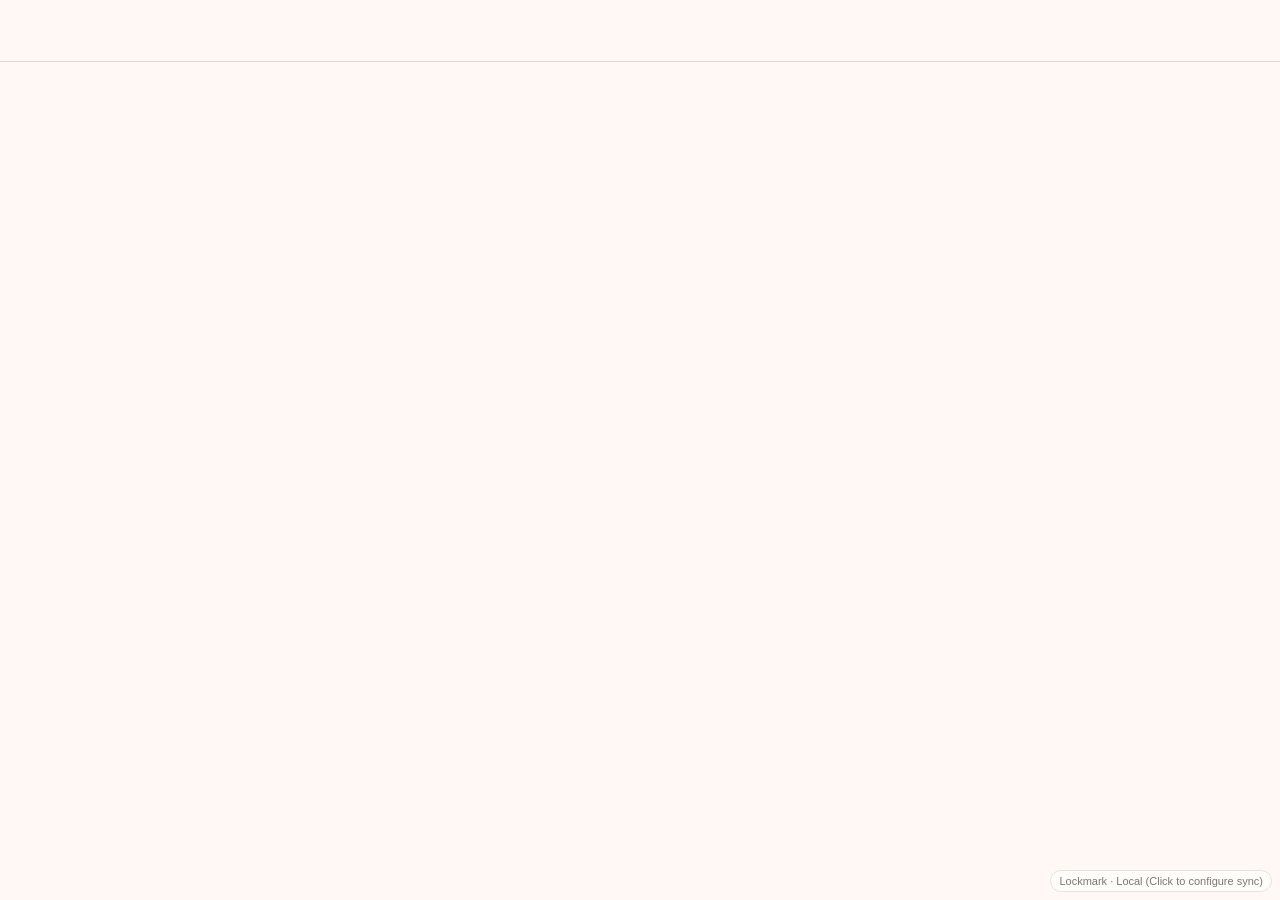
<file: a.html>
<!doctype html>
<html lang="en">
<meta charset="utf-8">
<meta name="viewport" content="width=device-width,initial-scale=1,viewport-fit=cover">
<meta name="theme-color" content="#fff8f5">
<meta name="description" content="Lockmark — a compact bookmark manager with E2EE local-first sync and backup support.">
<meta name="application-name" content="Lockmark">
<link rel="manifest" href="./manifest.webmanifest">
<link rel="icon" href="./icons/icon-192.png" type="image/png">
<link rel="apple-touch-icon" href="./icons/icon-192.png">
<title>Lockmark — Bookmarks</title>
<style>
*{box-sizing:border-box}body{margin:0;background:#fff8f5;color:#211d1b;font:13px Arial,sans-serif}.bar{height:7vh;min-height:43px;max-height:62px;display:grid;grid-template-rows:1fr 1fr;overflow:hidden;padding:1px 5px;border-bottom:1px solid #e5d8d2}.row{display:flex;align-items:center;gap:2px;overflow:hidden;white-space:nowrap;width:100%;min-width:0}.pin{max-width:none;min-width:0;flex:0 1 auto}.pin .label{max-width:clamp(54px,10vw,160px)}.pin{height:100%;max-width:155px;display:flex;align-items:center;gap:5px;padding:1px 5px;color:#091a9c;text-decoration:none;font-weight:bold;border:1px solid transparent;border-radius:4px;flex-shrink:0}.pin:hover,.pin.folder{background:#eef2ff}.glyph{width:20px;height:20px;display:inline-grid;place-items:center;border:1px solid #e5e7eb;border-radius:5px;background:#fff;flex-shrink:0;overflow:hidden;color:#64748b}.glyph img{width:16px;height:16px;object-fit:contain;display:block}.glyph svg{width:15px;height:15px;display:block}.field select{background:#fffdfa}.icon-help{font-size:11px;color:#827989;margin-top:4px}.bar{width:100vw;max-width:100vw;grid-template-columns:minmax(0,1fr);padding-left:5px;padding-right:5px}.row{width:100%;min-width:0;gap:2px}.pin{max-width:none;flex:0 0 auto;flex-shrink:0}.pin .label{max-width:none;overflow:hidden;text-overflow:ellipsis}.popup,.ctx{display:none;position:fixed;background:#fff;z-index:5;border:1px solid #d9ced9;box-shadow:0 5px 20px #241b2928}.popup.show,.ctx.show{display:block}.popup{min-width:300px;max-width:min(480px,96vw);max-height:75vh;overflow:auto;border-radius:8px;padding:8px}.popitem{display:flex;align-items:center;gap:8px;width:100%;min-height:32px;padding:5px 8px;border:0;border-radius:5px;background:#fff;text-align:left;color:#16132d;font-size:13px;cursor:pointer}.popitem:hover,.ctx button:hover,.treeitem:hover{background:#f0edff}.popname{flex:1;min-width:0;overflow:hidden;text-overflow:ellipsis;white-space:nowrap}.sub{font-size:10px;color:#8c8495}.ctx{min-width:210px;padding:5px;border-radius:8px}.ctx button{display:flex;align-items:center;gap:9px;width:100%;text-align:left;background:#fff;border:0;border-radius:5px;padding:8px 10px;cursor:pointer;font:12px Arial;color:#211d1b}.menu-icon{display:inline-grid;place-items:center;width:18px;height:18px;flex:0 0 18px;color:#7465a8}.menu-icon svg,.edit-btn svg,.pin-edit svg{width:16px;height:16px;display:block}.popitem{position:relative}.popitem .edit-btn{margin-left:auto;opacity:0;pointer-events:none;transition:opacity .12s ease}.popitem:hover .edit-btn,.popitem:focus-within .edit-btn{opacity:1;pointer-events:auto}.edit-btn{display:inline-grid;place-items:center;width:27px;height:27px;flex:0 0 27px;padding:4px;border:1px solid transparent;border-radius:5px;background:transparent;color:#625780;cursor:pointer}.edit-btn:hover{background:#e9e5ff;border-color:#d7cff8}.pin{position:relative;padding-right:5px}.pin-edit{position:absolute;right:3px;top:50%;transform:translateY(-50%);display:inline-grid;place-items:center;width:22px;height:22px;border-radius:4px;background:#fff;color:#5e5483;opacity:0;pointer-events:none;cursor:pointer;z-index:2}.pin:hover .pin-edit,.pin:focus-visible .pin-edit{opacity:1;pointer-events:auto}.pin-edit:hover{background:#ded8ff}.treeitem .edit-btn{opacity:0}.treeitem:hover .edit-btn,.treeitem:focus-within .edit-btn{opacity:1}.ctx button:focus-visible,.edit-btn:focus-visible,.pin-edit:focus-visible{outline:2px solid #7868cf;outline-offset:1px}.sep{height:1px;background:#eee5eb;margin:4px}.bg{display:none;position:fixed;inset:0;background:#21171088;align-items:center;justify-content:center;padding:12px;z-index:10}.bg.show{display:flex}.modal{background:#fffdfa;border-radius:10px;padding:16px;width:min(560px,100%);max-height:90vh;overflow:auto}.field{display:block;margin:10px 0}.field span{display:block;font-weight:bold;margin-bottom:4px}.field input,.field select,.field textarea{width:100%;padding:7px;border:1px solid #e7d8d1;border-radius:5px}.btn{background:white;border:1px solid #e7d8d1;border-radius:5px;padding:5px 8px;cursor:pointer}.actions{display:flex;gap:6px;justify-content:flex-end;margin-top:12px}.toast{display:none;position:fixed;bottom:10px;left:50%;transform:translateX(-50%);background:#222;color:white;padding:8px 12px;border-radius:6px;z-index:20}.toast.show{display:block}.tree{max-height:55vh;overflow:auto}.pin[draggable="true"]{cursor:grab}.pin.dragging{opacity:.35}.pin.drop-target{outline:2px dashed #5965d8}.overflowpin{background:#f4f0eb!important;color:#4a3b32!important}.treeitem{display:flex;align-items:center;gap:7px;padding:5px;border-radius:4px}.treeitem button{border:0;background:transparent;text-align:left;cursor:pointer}.treeitem .tree-title{flex:1;min-width:0;overflow:hidden;text-overflow:ellipsis;white-space:nowrap}.muted{color:#827989;font-size:12px}
.foldernode{margin-left:12px;border-left:1px dashed #d9ced9;padding-left:6px;display:none}.foldernode.open{display:block}
</style>
<body>
<section class="bar" id="bar" aria-label="Bookmarks toolbar">
  <div class="row" id="r1"></div>
  <div class="row" id="r2"></div>
</section>
<div class="popup" id="popup"></div>
<div class="ctx" id="ctx"></div>
<div class="bg" id="bg"><section class="modal" id="modal"></section></div>
<div class="toast" id="toast" role="status" aria-live="polite"></div>
<div id="app-status" role="button" tabindex="0" title="Click to open Sync & Backup Settings" style="position:fixed;right:8px;bottom:8px;z-index:4;font:11px Arial,sans-serif;color:#756b68;background:#fffdfa;border:1px solid #eaded8;border-radius:99px;padding:4px 8px;opacity:.92;cursor:pointer">Lockmark · Local</div>

<script>
// --- 1. REPOSITORY SCHICHT (Local-First Speicher & Migration) ---
class BookmarkRepository {
  constructor(storageKey = "lockmark.data") {
    this.storageKey = storageKey;
  }

  load() {
    try {
      let raw = localStorage.getItem(this.storageKey);
      if (raw) {
        let data = JSON.parse(raw);
        let items = data.items || data;
        if (items.length > 0 && !items.some(x => x.bar)) {
          items.forEach(x => { if (!x.parent) x.bar = true; });
        }
        return { version: data.version || 1, items };
      }

      const oldKeys = ["lockmark.compact.v7.data", "lockmark.compact.v6.data"];
      let oldRaw = null;
      for (let key of oldKeys) {
        oldRaw = localStorage.getItem(key);
        if (oldRaw) break;
      }

      if (oldRaw) {
        let oldData = JSON.parse(oldRaw);
        let items = oldData.items || oldData;
        if (items.length > 0 && !items.some(x => x.bar)) {
          items.forEach(x => { if (!x.parent) x.bar = true; });
        }
        this.save(items);
        return { version: 1, items };
      }

      return { version: 1, items: [] };
    } catch (e) {
      console.error("Load error:", e);
      return { version: 1, items: [] };
    }
  }

  save(items) {
    let payload = {
      version: 1,
      updatedAt: Date.now(),
      items: items
    };
    localStorage.setItem(this.storageKey, JSON.stringify(payload));
  }
}

// --- 2. GESCHÄFTSLOGIK SCHICHT (Manager) ---
class BookmarkManager {
  constructor(repo) {
    this.repo = repo;
    let stored = this.repo.load();
    this.version = stored.version;
    this.items = stored.items;
  }

  persist() {
    this.repo.save(this.items);
    if (window.lockmarkSync) window.lockmarkSync.localChanged(this.items);
  }

  getKids(parentId = "") {
    return this.items.filter(x => (x.parent || "") === (parentId || ""));
  }

  findById(id) {
    return this.items.find(x => x.id === id);
  }

  add(itemData) {
    const now = Date.now();
    const newItem = {
      id: crypto.randomUUID(),
      createdAt: now,
      updatedAt: now,
      order: now,
      ...itemData
    };
    this.items.push(newItem);
    this.persist();
    return newItem;
  }

  update(id, itemData) {
    let item = this.findById(id);
    if (!item) return;
    Object.assign(item, itemData, { updatedAt: Date.now() });
    this.persist();
  }

  remove(id) {
    let target = this.findById(id);
    if (!target) return;
    this.items.forEach(y => { if (y.parent === id) y.parent = target.parent || ""; });
    this.items = this.items.filter(y => y.id !== id);
    this.persist();
  }

  exportData() {
    return JSON.stringify({ version: this.version, updatedAt: Date.now(), items: this.items }, null, 2);
  }

  importData(incomingItems) {
    let now = Date.now();
    let remap = new Map();
    incomingItems.filter(x => x.type === "folder").forEach(x => remap.set(x.id, crypto.randomUUID()));
    
    incomingItems.forEach(x => {
      let oldId = x.id;
      let isF = x.type === "folder";
      x.id = isF ? (remap.get(oldId) || crypto.randomUUID()) : crypto.randomUUID();
      x.parent = x.parent ? (remap.get(x.parent) || "") : "";
      x.bar = !x.parent && !!x.bar;
      x.createdAt = x.createdAt || now;
      x.updatedAt = now;
      this.items.push(x);
    });
    this.persist();
  }
}

// --- 3. UI LAYER (Toolbar & Menüs) ---
class ToolbarUI {
  constructor(manager) {
    this.manager = manager;
    this.openId = null;
  }

  render() {
    const pins = this.manager.items.filter(x => x.bar && !x.parent).sort((a, b) => (a.order || 0) - (b.order || 0));
    const rows = [document.getElementById("r1"), document.getElementById("r2")];
    rows.forEach(r => r.innerHTML = "");
    const available = document.getElementById("bar").clientWidth - 12;
    
    const probe = document.createElement("div");
    probe.style.cssText = "position:fixed;left:-10000px;top:0;display:flex;gap:2px;white-space:nowrap;visibility:hidden;font:13px Arial,sans-serif";
    pins.forEach(x => {
      const a = document.createElement("a");
      a.className = "pin";
      a.style.cssText = "display:flex;align-items:center;gap:5px;padding:1px 5px;flex-shrink:0;max-width:none";
      a.innerHTML = `<span class="glyph">${isF(x) ? folderIcon() : globeIcon()}</span><span class="label">${esc(x.title)}${isF(x)?" ▾":""}</span>`;
      probe.append(a);
    });
    document.body.append(probe);
    let widths = [...probe.children].map(n => n.getBoundingClientRect().width + 2); probe.remove();
    
    let chosen = [[], []], used = [0, 0], overflow = [], row = 0;
    pins.forEach((x, i) => {
      let w = widths[i];
      if (row === 0 && used[0] + w <= available) { chosen[0].push(x); used[0] += w; }
      else { row = 1; if (used[1] + w <= available - (pins.length > i + 1 ? 34 : 0)) { chosen[1].push(x); used[1] += w; } else overflow.push(x); }
    });
    if (overflow.length) {
      while (chosen[1].length && used[1] + 34 > available) {
        let x = chosen[1].pop(); let idx = pins.indexOf(x); used[1] -= widths[idx]; overflow.unshift(x);
      }
    }
    
    chosen.forEach((arr, i) => arr.forEach(x => rows[i].append(this.createPinElement(x))));
    if (overflow.length) {
      let a = document.createElement("a"); a.href = "#"; a.className = "pin overflowpin"; a.style.flex = "0 0 auto";
      a.innerHTML = '<span class="label">≫</span>'; a.title = "More bookmarks";
      a.onclick = e => { e.preventDefault(); this.toggleOverflow(a, overflow.map(x => x.id)); };
      rows[1].append(a);
    }
  }

  createPinElement(x) {
    let a = document.createElement("a");
    a.className = "pin" + (isF(x) ? " folder" : "");
    a.href = isF(x) ? "#" : x.url; a.draggable = true; a.dataset.id = x.id;
    a.innerHTML = `<span class="glyph">${iconMarkup(x)}</span><span class="label">${esc(x.title)}${isF(x)?" ▾":""}</span><span class="pin-edit" role="button" tabindex="0" title="Edit item" aria-label="Edit ${esc(x.title)}">${uiIcon("pencil")}</span>`;
    const editControl = a.querySelector(".pin-edit");
    const editItem = e => { e.preventDefault(); e.stopPropagation(); openEditModal(this.manager.findById(x.id)); };
    editControl.addEventListener("click", editItem);
    editControl.addEventListener("keydown", e => { if (e.key === "Enter" || e.key === " ") editItem(e); });
    
    if (isF(x)) a.onclick = e => { e.preventDefault(); this.toggleFolderMenu(x, a); };
    else { a.target = "_blank"; a.rel = "noopener"; }
    
    a.oncontextmenu = e => { e.preventDefault(); showContextMenu(e.clientX, e.clientY, x); };
    
    a.addEventListener("dragstart", e => { e.dataTransfer.setData("text/plain", x.id); e.dataTransfer.effectAllowed = "move"; a.classList.add("dragging"); });
    a.addEventListener("dragend", () => { a.classList.remove("dragging"); document.querySelectorAll(".drop-target").forEach(n => n.classList.remove("drop-target")); });
    a.addEventListener("dragover", e => { e.preventDefault(); a.classList.add("drop-target"); });
    a.addEventListener("dragleave", () => a.classList.remove("drop-target"));
    a.addEventListener("drop", e => {
      e.preventDefault(); a.classList.remove("drop-target");
      let src = this.manager.findById(e.dataTransfer.getData("text/plain"));
      if (!src || src.id === x.id) return;
      if (isF(x)) {
        this.manager.update(src.id, { parent: x.id, bar: false });
      } else {
        let ord = this.manager.items.filter(y => y.bar && !y.parent && y.id !== src.id).sort((a, b) => (a.order || 0) - (b.order || 0));
        let idx = ord.findIndex(y => y.id === x.id);
        ord.splice(Math.max(0, idx), 0, src);
        ord.forEach((y, j) => this.manager.update(y.id, { order: j, parent: "", bar: true }));
      }
      this.render();
    });
    return a;
  }

  buildRecursiveTree(parentId) {
    let items = this.manager.getKids(parentId).sort((a, b) => a.title.localeCompare(b.title));
    if (!items.length) return '<div class="muted" style="padding:6px 12px">This folder is empty</div>';
    
    return items.map(x => {
      let icon = iconMarkup(x);
      if (isF(x)) {
        return `<div style="width:100%">
          <div class="popitem" data-folder-toggle="${x.id}">
            <span class="glyph">${icon}</span>
            <span class="popname">${esc(x.title)}</span>
            <span class="sub">${this.manager.getKids(x.id).length} items ▾</span>
            <button class="edit-btn" data-edit="${x.id}" title="Edit item" aria-label="Edit ${esc(x.title)}" onclick="event.stopPropagation()">${uiIcon("pencil")}</button>
          </div>
          <div class="foldernode" id="sub_${x.id}">${this.buildRecursiveTree(x.id)}</div>
        </div>`;
      } else {
        return `<div class="popitem" data-open="${x.id}">
          <span class="glyph">${icon}</span>
          <span class="popname">${esc(x.title)}</span>
          <span class="sub">${esc(host(x.url))}</span>
          <button class="edit-btn" data-edit="${x.id}" title="Edit item" aria-label="Edit ${esc(x.title)}" onclick="event.stopPropagation()">${uiIcon("pencil")}</button>
        </div>`;
      }
    }).join('') + `<div class="sep"></div><button class="ctxitem" data-add="${parentId}">＋ Add bookmark</button><button class="ctxitem" data-folder="${parentId}">＋ Create subfolder</button>`;
  }

  toggleFolderMenu(f, anchor) {
    if (this.openId === f.id) return hidePop();
    this.openId = f.id;
    let p = document.getElementById("popup"), r = anchor.getBoundingClientRect();
    p.style.left = Math.max(5, Math.min(r.left, innerWidth - 320)) + "px";
    p.style.top = Math.min(r.bottom, innerHeight - 100) + "px";
    p.innerHTML = this.buildRecursiveTree(f.id);
    p.classList.add("show");
    this.wirePopupTree();
  }

  toggleOverflow(anchor, ids) {
    let r = anchor.getBoundingClientRect(), p = document.getElementById("popup");
    this.openId = "__overflow";
    p.style.left = Math.max(5, Math.min(r.left, innerWidth - 320)) + "px";
    p.style.top = Math.min(r.bottom, innerHeight - 100) + "px";
    let arr = ids.map(id => this.manager.findById(id)).filter(Boolean);
    p.innerHTML = arr.map(x => `<div class="popitem" data-open="${x.id}"><span class="glyph">${iconMarkup(x)}</span><span class="popname">${esc(x.title)}</span><button class="edit-btn" data-edit="${x.id}" title="Edit item" aria-label="Edit ${esc(x.title)}" onclick="event.stopPropagation()">${uiIcon("pencil")}</button></div>`).join("") + '<div class="sep"></div><button class="ctxitem" data-all="1">Show all bookmarks…</button>';
    p.classList.add("show");
    this.wirePopupTree();
    p.querySelectorAll("[data-all]").forEach(b => b.onclick = showAllBookmarks);
  }

  wirePopupTree() {
    let p = document.getElementById("popup");
    p.querySelectorAll("[data-open]").forEach(b => b.onclick = () => {
      let x = this.manager.findById(b.dataset.open);
      if (x && !isF(x)) { window.open(x.url, "_blank", "noopener"); hidePop(); }
    });
    p.querySelectorAll("[data-folder-toggle]").forEach(b => {
      b.onclick = () => { let node = document.getElementById("sub_" + b.dataset.folderToggle); if (node) node.classList.toggle("open"); };
    });
    p.querySelectorAll("[data-edit]").forEach(b => b.onclick = () => openEditModal(this.manager.findById(b.dataset.edit)));
    p.querySelectorAll("[data-add]").forEach(b => b.onclick = () => openEditModal(null, false, b.dataset.add));
    p.querySelectorAll("[data-folder]").forEach(b => b.onclick = () => openEditModal(null, true, b.dataset.folder));
  }
}

// --- 4. SYNCHRONISIERUNG: Local-First, E2EE, GitHub & Supabase/REST ---
const b64u = bytes => { let s = btoa(String.fromCharCode(...new Uint8Array(bytes))); return s.replace(/\+/g,"-").replace(/\//g,"_").replace(/=+$/g,""); };
const unb64u = s => { s=String(s).replace(/-/g,"+").replace(/_/g,"/"); while(s.length%4) s+="="; return Uint8Array.from(atob(s),c=>c.charCodeAt(0)); };
const randomToken = (n=32) => b64u(crypto.getRandomValues(new Uint8Array(n)));

function readShareState() {
  const params = new URLSearchParams(location.hash.slice(1));
  if (!params.has("key") || !params.has("vault")) return null;
  try { return { key: params.get("key"), vault: params.get("vault"), config: params.has("config") ? JSON.parse(new TextDecoder().decode(unb64u(params.get("config")))) : defaultSyncConfig() }; }
  catch (e) { console.error("Invalid Lockmark link", e); return null; }
}

function defaultSyncConfig() {
  return { 
    version: 1, 
    provider: "supabase", 
    url: "", 
    publishableKey: "", 
    storage: { table: "user_storage", idColumn: "id", payloadColumn: "payload", updatedAtColumn: "updated_at" }, 
    realtime: { enabled: true },
    readUrl: "", 
    writeUrl: "", 
    method: "PUT",
    headers: {} 
  };
}

function setShareState(state) {
  const q = new URLSearchParams(); 
  q.set("config", b64u(new TextEncoder().encode(JSON.stringify(state.config)))); 
  q.set("vault", state.vault); 
  q.set("key", state.key);
  history.replaceState(null, "", location.pathname + location.search + "#" + q.toString());
}

class LockmarkSync {
  constructor(state) { 
    this.state = state; 
    this.client = null; 
    this.channel = null; 
    this.timer = null; 
    this.debounce = null; 
    this.applyingRemote = false; 
    this.lastRemoteAt = 0; 
    this.lastCipher = ""; 
    this.started = false; 
  }

  async cryptoKey() { 
    return crypto.subtle.importKey("raw", unb64u(this.state.key), { name: "AES-GCM" }, false, ["encrypt", "decrypt"]); 
  }

  async encrypt(value) {
    const iv = crypto.getRandomValues(new Uint8Array(12)); 
    const key = await this.cryptoKey();
    const plain = new TextEncoder().encode(JSON.stringify(value)); 
    const cipher = await crypto.subtle.encrypt({ name: "AES-GCM", iv }, key, plain);
    return JSON.stringify({ v: 1, alg: "A256GCM", iv: b64u(iv), data: b64u(cipher) });
  }

  async decrypt(envelope) {
    const e = typeof envelope === "string" ? JSON.parse(envelope) : envelope;
    if (e.v !== 1 || e.alg !== "A256GCM") throw Error("Unbekanntes Verschlüsselungsformat");
    const key = await this.cryptoKey(); 
    const plain = await crypto.subtle.decrypt({ name: "AES-GCM", iv: unb64u(e.iv) }, key, unb64u(e.data));
    return JSON.parse(new TextDecoder().decode(plain));
  }

  status(text) { 
    const el = document.getElementById("app-status"); 
    if (el) el.textContent = "Lockmark · " + text; 
  }

  ready() { 
    const c = this.state.config; 
    return c && (
      (c.provider === "supabase" && c.url && c.publishableKey) || 
      (c.provider === "rest" && c.readUrl && c.writeUrl) ||
      (c.provider === "github" && c.token && c.gistId)
    ); 
  }

  async start() {
    if (this.started) return; 
    this.started = true;
    if (!this.ready()) { 
      this.status("Local (Click to configure sync)"); 
      return; 
    }
    try {
      if (this.state.config.provider === "supabase") await this.startSupabase();
      else if (this.state.config.provider === "github") await this.startGitHub();
      else if (this.state.config.provider === "rest") await this.startRest();
      else throw Error("Unbekannter Provider: " + this.state.config.provider);
    } catch(e) { 
      console.error("Lockmark Sync:", e); 
      this.status("Sync-Fehler (Lokaler Modus aktiv)"); 
    }
  }

  async startSupabase() {
    const c = this.state.config;
    if (!window.supabase?.createClient) await new Promise((resolve, reject) => {
      let old = document.querySelector('script[data-lockmark-supabase]');
      if (old) { old.addEventListener("load", resolve, { once: true }); old.addEventListener("error", () => reject(Error("Supabase-Bibliothek konnte nicht geladen werden")), { once: true }); return; }
      let sc = document.createElement("script"); sc.src = "https://cdn.jsdelivr.net/npm/@supabase/supabase-js@2/dist/umd/supabase.js"; sc.dataset.lockmarkSupabase = "1"; sc.onload = resolve; sc.onerror = () => reject(Error("Supabase-Bibliothek konnte nicht geladen werden")); document.head.append(sc);
    });
    if (!window.supabase?.createClient) throw Error("Supabase-JavaScript-Bibliothek ist nicht verfügbar");
    this.client = window.supabase.createClient(c.url, c.publishableKey, { auth: { persistSession: false, autoRefreshToken: false, detectSessionInUrl: false } });
    await this.pullSupabase();
    if (c.realtime?.enabled !== false) {
      const table = c.storage?.table || "user_storage", idCol = c.storage?.idColumn || "id";
      this.channel = this.client.channel("lockmark-" + this.state.vault).on("postgres_changes", { event: "*", schema: "public", table, filter: `${idCol}=eq.${this.state.vault}` }, payload => {
        if (payload.new?.[c.storage?.payloadColumn || "payload"]) this.applyRemote(payload.new[c.storage?.payloadColumn || "payload"]).catch(e => console.error(e));
      }).subscribe(status => { if (status === "SUBSCRIBED") this.status("Synced (Live)"); else if (status === "CHANNEL_ERROR") this.status("Connected (Polling/No Realtime)"); });
    } else this.status("Synced");
  }

  async pullSupabase() {
    const c = this.state.config, s = c.storage || {}, table = s.table || "user_storage", idCol = s.idColumn || "id", payloadCol = s.payloadColumn || "payload", updatedCol = s.updatedAtColumn || "updated_at";
    const { data, error } = await this.client.from(table).select(`${idCol},${payloadCol},${updatedCol}`).eq(idCol, this.state.vault).maybeSingle();
    if (error) throw Error(error.message);
    if (data && data[payloadCol]) await this.applyRemote(data[payloadCol]); else await this.uploadCurrent();
  }

  async startGitHub() {
    const c = this.state.config;
    c.readUrl = `https://api.github.com/gists/${c.gistId}`;
    c.writeUrl = `https://api.github.com/gists/${c.gistId}`;
    c.method = "PATCH";
    c.headers = { "Authorization": `Bearer ${c.token}`, "Accept": "application/vnd.github+json" };
    await this.pullGitHub();
    const ms = Math.max(10000, Number(c.pollIntervalMs) || 15000);
    this.timer = setInterval(() => this.pullGitHub().catch(e => console.error(e)), ms);
    this.status("Synced (GitHub)");
  }

  async pullGitHub() {
    const c = this.state.config;
    const res = await fetch(c.readUrl, { headers: c.headers });
    if (!res.ok) throw Error("GitHub API error: " + res.status);
    const gist = await res.json();
    const filename = `lockmark_${this.state.vault}.json`;
    if (gist.files && gist.files[filename]) {
      await this.applyRemote(gist.files[filename].content);
    } else {
      await this.uploadCurrent();
    }
  }

  async applyRemote(rawCipher) {
    if (!rawCipher) return;
    if (rawCipher === this.lastCipher) return;
    try {
      const data = await this.decrypt(rawCipher);
      if (!Array.isArray(data.items)) throw Error("Invalid synced items");
      this.lastCipher = rawCipher; 
      this.lastRemoteAt = Date.now(); 
      this.applyingRemote = true;
      try { 
        bm.items = data.items; 
        repo.save(bm.items); 
        toolbarUI.render(); 
      } finally { 
        this.applyingRemote = false; 
      }
      this.status("Synced");
    } catch (e) {
      console.error("Decryption/Remote apply error:", e);
    }
  }

  localChanged(items) {
    if (this.applyingRemote || !this.ready()) return;
    clearTimeout(this.debounce); 
    this.debounce = setTimeout(() => this.uploadCurrent().catch(e => { console.error(e); this.status("Sync Upload Failed"); }), 600);
  }

  async uploadCurrent() {
    if (!this.ready() || this.applyingRemote) return;
    const envelope = await this.encrypt({ version: 1, updatedAt: Date.now(), items: bm.items });
    if (envelope === this.lastCipher) return;
    const now = new Date().toISOString();
    
    if (this.state.config.provider === "supabase") {
      const s = this.state.config.storage || {}, row = {}; 
      row[s.idColumn || "id"] = this.state.vault; 
      row[s.payloadColumn || "payload"] = envelope; 
      row[s.updatedAtColumn || "updated_at"] = now;
      const { error } = await this.client.from(s.table || "user_storage").upsert(row, { onConflict: s.idColumn || "id" }); 
      if (error) throw Error(error.message);
    } else if (this.state.config.provider === "github") {
      const c = this.state.config;
      const filename = `lockmark_${this.state.vault}.json`;
      const res = await fetch(c.writeUrl, {
        method: "PATCH",
        headers: c.headers,
        body: JSON.stringify({ files: { [filename]: { content: envelope } } })
      });
      if (!res.ok) throw Error("GitHub Gist update failed: " + res.status);
    } else {
      const c = this.state.config, url = (c.writeUrl || "").replaceAll("{id}", encodeURIComponent(this.state.vault));
      const headers = { "Content-Type": "application/json", ...(c.headers || {}) };
      const res = await fetch(url, { method: c.method || "PUT", headers, body: JSON.stringify({ id: this.state.vault, payload: envelope, updated_at: now }) });
      if (!res.ok) throw Error("REST server responded with HTTP " + res.status);
    }
    this.lastCipher = envelope; 
    this.lastRemoteAt = Date.now(); 
    this.status("Synced");
  }

  async startRest() {
    await this.pullRest(); 
    this.status("Synced (REST Backup)");
    const ms = Math.max(5000, Number(this.state.config.pollIntervalMs) || 15000);
    this.timer = setInterval(() => this.pullRest().catch(e => console.error(e)), ms);
  }

  async pullRest() {
    const c = this.state.config, url = (c.readUrl || "").replaceAll("{id}", encodeURIComponent(this.state.vault));
    const res = await fetch(url, { headers: { ...(c.headers || {}) } }); 
    if (res.status === 404) return this.uploadCurrent(); 
    if (!res.ok) throw Error("REST server HTTP " + res.status);
    const row = await res.json(); 
    if (row.payload) await this.applyRemote(row.payload);
  }
}

const parsedShare = readShareState();
const initialShare = parsedShare || { key: randomToken(32), vault: randomToken(32), config: defaultSyncConfig() };
if (!parsedShare) setShareState(initialShare);
window.lockmarkSync = new LockmarkSync(initialShare);

document.getElementById("app-status").onclick = openSyncSettings;

function openSyncSettings() {
  const st = window.lockmarkSync.state;
  const sample = JSON.stringify(st.config, null, 2);
  modal(`<h3>Sync, GitHub & Backup Settings</h3><p class="muted">Data is loaded <b>locally first</b> and synchronized securely with E2EE end-to-end encryption. Configure Supabase, GitHub Gist, or custom REST servers below.</p><label class="field"><span>Backend configuration (JSON)</span><textarea id="sync-json" rows="13" style="width:100%;font:12px ui-monospace,monospace;padding:8px;border:1px solid #e7d8d1;border-radius:5px;resize:vertical">${esc(sample)}</textarea></label><div class="actions" style="justify-content:space-between"><button class="btn" id="new-key">Generate new key</button><span><button class="btn" id="sync-cancel">Close</button> <button class="btn" id="sync-save">Save configuration</button></span></div><div class="actions"><button class="btn" id="copy-link">🔗 Copy share link</button><button class="btn" id="copy-config">Copy JSON</button></div>`);
  document.getElementById("sync-cancel").onclick = closeModal;
  document.getElementById("sync-save").onclick = async () => {
    try { 
      const cfg = JSON.parse(document.getElementById("sync-json").value); 
      if (!cfg || typeof cfg !== "object" || !cfg.provider) throw Error("provider missing");
      st.config = cfg; 
      setShareState(st); 
      closeModal(); 
      window.lockmarkSync = new LockmarkSync(st); 
      await window.lockmarkSync.start(); 
      toast("Configuration saved & sync started");
    } catch(e) { 
      toast("JSON/Sync Error: " + e.message); 
    }
  };
  document.getElementById("new-key").onclick = () => {
    if (!confirm("Creating a new key creates a separate bookmark vault. Existing data remains untouched.")) return; 
    st.key = randomToken(32); st.vault = randomToken(32); 
    setShareState(st); 
    window.lockmarkSync = new LockmarkSync(st); 
    document.getElementById("sync-json").value = JSON.stringify(st.config, null, 2); 
    toast("New key and vault created");
  };
  document.getElementById("copy-link").onclick = () => { 
    setShareState(st); 
    navigator.clipboard?.writeText(location.href).then(() => toast("Share link copied")).catch(() => toast("Could not copy link")); 
  };
  document.getElementById("copy-config").onclick = () => navigator.clipboard?.writeText(document.getElementById("sync-json").value).then(() => toast("JSON copied"));
}

// --- INITIALISIERUNG & HILFSFUNKTIONEN ---
const repo = new BookmarkRepository("lockmark.data");
const bm = new BookmarkManager(repo);
const toolbarUI = new ToolbarUI(bm);

const esc = s => String(s ?? "" ).replace(/[&<>"']/g, c => ({"&":"&amp;","<":"&lt;",">":"&gt;",'"':"&quot;","'":"&#39;"}[c])),
      host = u => { try { return new URL(u).hostname.replace(/^www\./,"") } catch { return "" } },
      isF = x => !!x && x.type === "folder";

function iconMarkup(x) {
  if (!x) return globeIcon();
  if (x.iconUrl) return `<img data-custom-icon="1" src="${esc(x.iconUrl)}" alt="" loading="lazy" referrerpolicy="no-referrer">`;
  if (x.glyph) return esc(x.glyph);
  if (isF(x)) return folderIcon();
  try {
    const u = new URL(x.url);
    if (u.protocol === "http:" || u.protocol === "https:") {
      const favicon = new URL("/favicon.ico", u.origin).href;
      return `<img data-favicon="${esc(favicon)}" data-favicon-step="0" src="${esc(favicon)}" alt="" loading="lazy" referrerpolicy="no-referrer">`;
    }
  } catch {}
  return globeIcon();
}
function globeIcon() { return '<svg viewBox="0 0 24 24" fill="none" stroke="currentColor" stroke-width="1.8" stroke-linecap="round" stroke-linejoin="round" aria-hidden="true"><circle cx="12" cy="12" r="9"/><path d="M3 12h18M12 3a15 15 0 0 1 0 18M12 3a15 15 0 0 0 0 18"/></svg>'; }
function folderIcon() { return '<svg viewBox="0 0 24 24" fill="none" stroke="currentColor" stroke-width="1.8" stroke-linecap="round" stroke-linejoin="round" aria-hidden="true"><path d="M3 6.5A1.5 1.5 0 0 1 4.5 5H10l2 2h7.5A1.5 1.5 0 0 1 21 8.5v9a1.5 1.5 0 0 1-1.5 1.5h-15A1.5 1.5 0 0 1 3 17.5z"/></svg>'; }

document.addEventListener("error", event => {
  const img = event.target;
  if (!(img instanceof HTMLImageElement)) return;
  if (img.dataset.favicon) {
    const step = Number(img.dataset.faviconStep || 0);
    if (step === 0) {
      img.dataset.faviconStep = "1";
      try { img.src = new URL("/apple-touch-icon.png", new URL(img.dataset.favicon).origin).href; return; } catch {}
    }
    const holder = img.closest(".glyph");
    if (holder) holder.innerHTML = globeIcon();
    return;
  }
  if (img.dataset.customIcon) { const holder = img.closest(".glyph"); if (holder) holder.innerHTML = globeIcon(); return; }
}, true);

function isDescendant(candidateId, ancestorId) {
  let current = bm.findById(candidateId), seen = new Set();
  while (current && current.parent && !seen.has(current.parent)) {
    if (current.parent === ancestorId) return true;
    seen.add(current.parent);
    current = bm.findById(current.parent);
  }
  return false;
}
function toast(s) { let t = document.getElementById("toast"); t.textContent = s; t.classList.add("show"); setTimeout(() => t.classList.remove("show"), 2200); }
function hidePop() { document.getElementById("popup").classList.remove("show"); toolbarUI.openId = null; }
function closeModal() { document.getElementById("bg").classList.remove("show"); }
function modal(s) { document.getElementById("modal").innerHTML = s; document.getElementById("bg").classList.add("show"); }

function uiIcon(name) {
  const paths = {
    "bookmark-plus": '<path d="M6 4.75A1.75 1.75 0 0 1 7.75 3h8.5A1.75 1.75 0 0 1 18 4.75V13l-6-3-6 3z"/><path d="M19 16v6m-3-3h6"/>',
    "folder-plus": '<path d="M3 7.5A1.5 1.5 0 0 1 4.5 6H10l2 2h7.5A1.5 1.5 0 0 1 21 9.5v8a1.5 1.5 0 0 1-1.5 1.5h-15A1.5 1.5 0 0 1 3 17.5z"/><path d="M12 11v6m-3-3h6"/>',
    "library": '<path d="M4 5.5 8 4l4 1.5v14L8 18l-4 1.5zM12 5.5 16 4l4 1.5v14L16 18l-4 1.5"/>',
    "link": '<path d="M10 13.5 14 9.5"/><path d="M8.5 15H7a4 4 0 0 1 0-8h4M15.5 9H17a4 4 0 0 1 0 8h-4"/>',
    "upload": '<path d="M12 16V4m-4 4 4-4 4 4"/><path d="M5 14v5h14v-5"/>',
    "download": '<path d="M12 4v12m-4-4 4 4 4-4"/><path d="M5 17v3h14v-3"/>',
    "pencil": '<path d="m15 5 4 4M4 20l4.2-.8L19 8.4 15.6 5 4.8 15.8z"/>',
    "trash": '<path d="M4 7h16M10 11v6m4-6v6M6 7l1 13h10l1-13M9 7V4h6v3"/>',
    "folder": '<path d="M3 6.5A1.5 1.5 0 0 1 4.5 5H10l2 2h7.5A1.5 1.5 0 0 1 21 8.5v9a1.5 1.5 0 0 1-1.5 1.5h-15A1.5 1.5 0 0 1 3 17.5z"/>'
  };
  return `<svg viewBox="0 0 24 24" fill="none" stroke="currentColor" stroke-width="1.8" stroke-linecap="round" stroke-linejoin="round" aria-hidden="true">${paths[name] || paths.folder}</svg>`;
}

function showContextMenu(x, y, item = null) {
  const c = document.getElementById("ctx");
  const action = (name, icon, label) => `<button data-act="${name}"><span class="menu-icon">${uiIcon(icon)}</span><span>${label}</span></button>`;
  c.innerHTML = `${action("link", "bookmark-plus", "New bookmark…")}${action("folder", "folder-plus", "New folder…")}<div class="sep"></div>${action("all", "library", "Show all bookmarks…")}${action("sync", "link", "Sync & sharing…")}${action("import", "upload", "Import bookmarks…")}${action("export", "download", "Export bookmarks…")}${item ? `<div class="sep"></div>${action("edit", "pencil", "Edit item…")}${action("remove", "trash", "Remove from toolbar")}` : ""}`;
  c.style.left = Math.max(6, Math.min(x, innerWidth - 245)) + "px";
  c.style.top = Math.max(6, Math.min(y, innerHeight - (item ? 310 : 260))) + "px";
  c.classList.add("show");
  c.querySelectorAll("[data-act]").forEach(b => b.onclick = () => {
    c.classList.remove("show");
    const act = b.dataset.act;
    if (act === "link") openEditModal();
    if (act === "folder") openEditModal(null, true);
    if (act === "import") importFile();
    if (act === "export") exportFile();
    if (act === "all") showAllBookmarks();
    if (act === "sync") openSyncSettings();
    if (act === "edit" && item) openEditModal(bm.findById(item.id));
    if (act === "remove" && item) { bm.update(item.id, { bar: false }); toolbarUI.render(); }
  });
}

function openEditModal(x = null, asFolder = false, parentOverride = "") {
  let f = asFolder || isF(x), pdef = parentOverride || x?.parent || "",
      opts = '<option value="">Bookmarks toolbar</option>' + bm.items.filter(isF).map(o => `<option value="${o.id}" ${o.id === pdef ? "selected" : ""}>${esc(o.title)}</option>`).join("");
  
  modal(`<h3>${x ? "Edit item" : f ? "New folder" : "New bookmark"}</h3><form id="form"><label class="field"><span>Name</span><input name="title" required value="${esc(x?.title || "")}"></label>${f ? "" : `<label class="field"><span>URL</span><input name="url" type="url" required placeholder="https://…" value="${esc(x?.url || "")}"></label>`}<label class="field"><span>Location</span><select name="parent">${opts}</select></label><label class="field"><span>Choose an icon</span><select name="glyphPreset"><option value="">Automatic (website favicon / folder)</option>${[["📁","Folder"],["📂","Open folder"],["⭐","Favorite"],["📚","Books"],["💼","Work"],["🏠","Home"],["🎨","Creative"],["🧰","Tools"],["🎵","Music"],["🎮","Games"],["📰","News"],["🛒","Shopping"],["🔒","Private"],["☁️","Cloud"]].map(([v,n])=>`<option value="${v}" ${(x?.glyph||"")===v?"selected":""}>${v} ${n}</option>`).join("")}</select><div class="icon-help">Bookmarks use the website icon by default.</div></label><label class="field"><span>Custom symbol (optional)</span><input name="glyph" value="${esc(x?.glyph || "")}" placeholder="Emoji or short text — overrides the selection"></label><label class="field"><span>Custom icon (image URL, optional)</span><input name="iconUrl" type="url" placeholder="https://…/icon.png" value="${esc(x?.iconUrl || "")}"></label><label><input name="bar" type="checkbox" ${x?.bar || (!x && !pdef) ? "checked" : ""}> Show in toolbar</label><div class="actions">${x ? '<button type="button" class="btn" id="del">Delete</button>' : ""}<button type="button" class="btn" id="cancel">Cancel</button><button class="btn" type="submit">Save</button></div></form>`);
  
  document.getElementById("cancel").onclick = closeModal;
  if (x) document.getElementById("del").onclick = () => { if (confirm("Delete this item?")) { bm.remove(x.id); hidePop(); closeModal(); toolbarUI.render(); } };
  
  let form = document.getElementById("form");
  let urlInput = form.querySelector('[name="url"]'), titleInput = form.querySelector('[name="title"]');
  if (urlInput && titleInput) {
    urlInput.addEventListener("input", () => {
      if (!titleInput.dataset.manual) {
        try { titleInput.value = new URL(urlInput.value).hostname.replace(/^www\./, "").split(".")[0].replace(/[-_]/g, " ").replace(/\b\w/g, c => c.toUpperCase()); } catch { titleInput.value = ""; }
      }
    });
    titleInput.addEventListener("input", () => titleInput.dataset.manual = "1");
  }

  form.onsubmit = e => {
    e.preventDefault();
    let fd = new FormData(e.target), parent = String(fd.get("parent") || ""), url = f ? "" : String(fd.get("url") || "").trim();
    if (x && (parent === x.id || (f && parent && isDescendant(parent, x.id)))) return toast("Ungültige Location: Schleife verhindert");
    if (!f) { try { if (!["http:", "https:"].includes(new URL(url).protocol)) throw 0; } catch { return toast("Invalid URL"); } }
    
    let v = {
      title: String(fd.get("title")).trim(),
      url,
      type: f ? "folder" : "link",
      parent,
      glyph: String(fd.get("glyph")).trim() || String(fd.get("glyphPreset") || ""),
      iconUrl: String(fd.get("iconUrl") || "").trim(),
      bar: fd.has("bar") && !parent
    };
    
    if (x) bm.update(x.id, v);
    else bm.add(v);
    
    closeModal(); toolbarUI.render();
  };
}

function showAllBookmarks() {
  function tree(parent = "", depth = 0) {
    return bm.getKids(parent).sort((a, b) => a.title.localeCompare(b.title)).map(x => `<div class="treeitem" style="padding-left:${8 + depth * 17}px"><span class="glyph">${iconMarkup(x)}</span><button class="tree-title" data-tree="${x.id}">${esc(x.title)}</button><span class="sub">${isF(x) ? bm.getKids(x.id).length + " items" : esc(host(x.url))}</span><button class="edit-btn" data-edit="${x.id}" title="Edit item" aria-label="Edit ${esc(x.title)}">${uiIcon("pencil")}</button></div>${isF(x) ? tree(x.id, depth + 1) : ""}`).join("");
  }
  modal(`<h3>All bookmarks</h3><p class="muted">Folders and bookmarks from all locations.</p><div class="tree">${tree()}</div><div class="actions"><button class="btn" id="closeall">Close</button></div>`);
  document.getElementById("closeall").onclick = closeModal;
  document.getElementById("modal").querySelectorAll("[data-tree]").forEach(b => b.onclick = () => {
    let x = bm.findById(b.dataset.tree);
    if (isF(x)) { closeModal(); let anchor = [...document.querySelectorAll(".pin")].find(a => a.textContent.includes(x.title)); if (anchor) toolbarUI.toggleFolderMenu(x, anchor); else toast("This folder is not directly on the toolbar."); }
    else if (x) window.open(x.url, "_blank", "noopener");
  });
  document.getElementById("modal").querySelectorAll("[data-edit]").forEach(b => b.onclick = () => openEditModal(bm.findById(b.dataset.edit)));
}

function download(d, n, t) {
  let a = document.createElement("a"), u = URL.createObjectURL(new Blob([d], { type: t }));
  a.href = u; a.download = n; a.click(); setTimeout(() => URL.revokeObjectURL(u), 1000);
}
function exportFile() { download(bm.exportData(), "lockmark-bookmarks.json", "application/json"); }

function importFile() {
  modal(`<h3>Import browser bookmarks</h3><p>Choose an HTML or JSON export from your browser.</p><label class="field"><span>File</span><input id="file" type="file" accept=".html,.htm,.json"></label><div class="actions"><button class="btn" id="cancel">Cancel</button><button class="btn" id="go">Import</button></div>`);
  document.getElementById("cancel").onclick = closeModal;
  document.getElementById("go").onclick = async () => {
    let file = document.getElementById("file").files[0]; if (!file) return toast("Please choose a file");
    try {
      let text = await file.text(), incoming = [];
      if (/\.json$/i.test(file.name)) {
        let j = JSON.parse(text); incoming = (j.items || j);
      } else {
        let doc = new DOMParser().parseFromString(text, "text/html");
        function norm(s) { return (s || "").normalize("NFD").replace(/[\u0300-\u036f]/g, "").toLowerCase().replace(/[^a-z]/g, ""); }
        function parse(dl, parent = "", toolbar = false) {
          for (let dt of dl.children) {
            if (dt.tagName !== "DT") continue;
            let h = [...dt.children].find(n => n.tagName === "H3"), a = [...dt.children].find(n => n.tagName === "A"), sub = [...dt.children].find(n => n.tagName === "DL");
            if (h) {
              let name = h.textContent.trim(), key = norm(name), isToolbar = ["bookmarkstoolbar","lesezeichensymbolleiste","bookmarksbar","personaltoolbar"].includes(key);
              if (isToolbar) { if (sub) parse(sub, parent, true); }
              else {
                let id = crypto.randomUUID();
                incoming.push({ id, title: name, type: "folder", url: "", parent, glyph: "📁", bar: !!toolbar && !parent, order: incoming.length });
                if (sub) parse(sub, id, false);
              }
            } else if (a && /^https?:/.test(a.href)) {
              incoming.push({ id: crypto.randomUUID(), title: a.textContent.trim() || host(a.href), type: "link", url: a.href, parent, glyph: "", bar: !!toolbar && !parent, order: incoming.length });
            }
          }
        }
        let root = doc.querySelector("body > dl") || doc.querySelector("dl"); if (root) parse(root, "", false);
      }
      if (!incoming.length) throw Error("No bookmarks found");
      bm.importData(incoming);
      closeModal(); toolbarUI.render(); toast(incoming.length + " bookmarks imported");
    } catch (e) { toast("Import failed: " + e.message); }
  };
}

document.getElementById("bar").addEventListener("contextmenu", e => { e.preventDefault(); showContextMenu(e.clientX, e.clientY); });
document.addEventListener("click", e => { if (!e.target.closest("#ctx") && !e.target.closest("#bar")) document.getElementById("ctx").classList.remove("show"); if (!e.target.closest("#popup") && !e.target.closest("#bar")) hidePop(); });
document.addEventListener("keydown", e => { if (e.key === "Escape") { hidePop(); document.getElementById("ctx").classList.remove("show"); closeModal(); } });

// App starten & Sync initialisieren
toolbarUI.render();
window.lockmarkSync.start().catch(e=>console.error(e));

// PWA Service Worker Registrar
if ("serviceWorker" in navigator && (location.protocol === "https:" || location.hostname === "localhost" || location.hostname === "127.0.0.1")) {
  window.addEventListener("load", async () => {
    try {
      await navigator.serviceWorker.register("./sw.js");
      const status = document.getElementById("app-status");
      if (status) status.textContent = "Lockmark · Offline ready";
    } catch (err) {
      console.error("Service Worker error:", err);
    }
  });
}
</script>
</body>
</html>
</file>
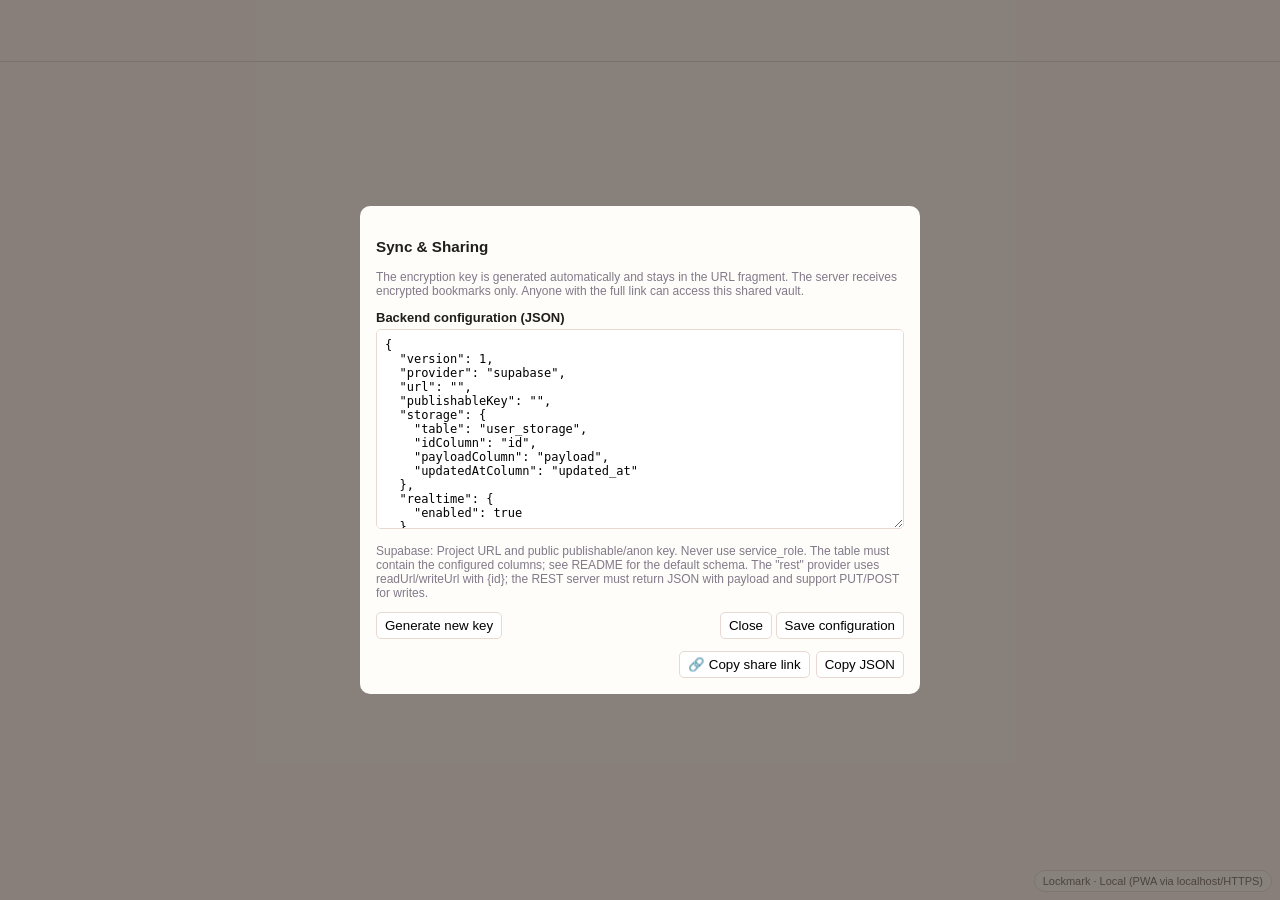
<file: index_old.html>
<!doctype html>
<html lang="en">
<meta charset="utf-8">
<meta name="viewport" content="width=device-width,initial-scale=1,viewport-fit=cover">
<meta name="theme-color" content="#fff8f5">
<meta name="description" content="Lockmark — a compact bookmark manager.">
<meta name="application-name" content="Lockmark">
<link rel="manifest" href="./manifest.webmanifest">
<link rel="icon" href="./icons/icon-192.png" type="image/png">
<link rel="apple-touch-icon" href="./icons/icon-192.png">
<title>Lockmark — Bookmarks</title>
<style>
*{box-sizing:border-box}body{margin:0;background:#fff8f5;color:#211d1b;font:13px Arial,sans-serif}.bar{height:7vh;min-height:43px;max-height:62px;display:grid;grid-template-rows:1fr 1fr;overflow:hidden;padding:1px 5px;border-bottom:1px solid #e5d8d2}.row{display:flex;align-items:center;gap:2px;overflow:hidden;white-space:nowrap;width:100%;min-width:0}.pin{max-width:none;min-width:0;flex:0 1 auto}.pin .label{max-width:clamp(54px,10vw,160px)}.pin{height:100%;max-width:155px;display:flex;align-items:center;gap:5px;padding:1px 5px;color:#091a9c;text-decoration:none;font-weight:bold;border:1px solid transparent;border-radius:4px;flex-shrink:0}.pin:hover,.pin.folder{background:#eef2ff}.glyph{width:20px;height:20px;display:inline-grid;place-items:center;border:1px solid #e5e7eb;border-radius:5px;background:#fff;flex-shrink:0;overflow:hidden;color:#64748b}.glyph img{width:16px;height:16px;object-fit:contain;display:block}.glyph svg{width:15px;height:15px;display:block}.field select{background:#fffdfa}.icon-help{font-size:11px;color:#827989;margin-top:4px}.bar{width:100vw;max-width:100vw;grid-template-columns:minmax(0,1fr);padding-left:5px;padding-right:5px}.row{width:100%;min-width:0;gap:2px}.pin{max-width:none;flex:0 0 auto;flex-shrink:0}.pin .label{max-width:none;overflow:hidden;text-overflow:ellipsis}.popup,.ctx{display:none;position:fixed;background:#fff;z-index:5;border:1px solid #d9ced9;box-shadow:0 5px 20px #241b2928}.popup.show,.ctx.show{display:block}.popup{min-width:300px;max-width:min(480px,96vw);max-height:75vh;overflow:auto;border-radius:8px;padding:8px}.popitem{display:flex;align-items:center;gap:8px;width:100%;min-height:32px;padding:5px 8px;border:0;border-radius:5px;background:#fff;text-align:left;color:#16132d;font-size:13px;cursor:pointer}.popitem:hover,.ctx button:hover,.treeitem:hover{background:#f0edff}.popname{flex:1;min-width:0;overflow:hidden;text-overflow:ellipsis;white-space:nowrap}.sub{font-size:10px;color:#8c8495}.ctx{min-width:210px;padding:5px;border-radius:8px}.ctx button{display:flex;align-items:center;gap:9px;width:100%;text-align:left;background:#fff;border:0;border-radius:5px;padding:8px 10px;cursor:pointer;font:12px Arial;color:#211d1b}.menu-icon{display:inline-grid;place-items:center;width:18px;height:18px;flex:0 0 18px;color:#7465a8}.menu-icon svg,.edit-btn svg,.pin-edit svg{width:16px;height:16px;display:block}.popitem{position:relative}.popitem .edit-btn{margin-left:auto;opacity:0;pointer-events:none;transition:opacity .12s ease}.popitem:hover .edit-btn,.popitem:focus-within .edit-btn{opacity:1;pointer-events:auto}.edit-btn{display:inline-grid;place-items:center;width:27px;height:27px;flex:0 0 27px;padding:4px;border:1px solid transparent;border-radius:5px;background:transparent;color:#625780;cursor:pointer}.edit-btn:hover{background:#e9e5ff;border-color:#d7cff8}.pin{position:relative;padding-right:5px}.pin-edit{position:absolute;right:3px;top:50%;transform:translateY(-50%);display:inline-grid;place-items:center;width:22px;height:22px;border-radius:4px;background:#fff;color:#5e5483;opacity:0;pointer-events:none;cursor:pointer;z-index:2}.pin:hover .pin-edit,.pin:focus-visible .pin-edit{opacity:1;pointer-events:auto}.pin-edit:hover{background:#ded8ff}.treeitem .edit-btn{opacity:0}.treeitem:hover .edit-btn,.treeitem:focus-within .edit-btn{opacity:1}.ctx button:focus-visible,.edit-btn:focus-visible,.pin-edit:focus-visible{outline:2px solid #7868cf;outline-offset:1px}.sep{height:1px;background:#eee5eb;margin:4px}.bg{display:none;position:fixed;inset:0;background:#21171088;align-items:center;justify-content:center;padding:12px;z-index:10}.bg.show{display:flex}.modal{background:#fffdfa;border-radius:10px;padding:16px;width:min(560px,100%);max-height:90vh;overflow:auto}.field{display:block;margin:10px 0}.field span{display:block;font-weight:bold;margin-bottom:4px}.field input,.field select,.field textarea{width:100%;padding:7px;border:1px solid #e7d8d1;border-radius:5px}.btn{background:white;border:1px solid #e7d8d1;border-radius:5px;padding:5px 8px;cursor:pointer}.actions{display:flex;gap:6px;justify-content:flex-end;margin-top:12px}.toast{display:none;position:fixed;bottom:10px;left:50%;transform:translateX(-50%);background:#222;color:white;padding:8px 12px;border-radius:6px;z-index:20}.toast.show{display:block}.tree{max-height:55vh;overflow:auto}.pin[draggable="true"]{cursor:grab}.pin.dragging{opacity:.35}.pin.drop-target{outline:2px dashed #5965d8}.overflowpin{background:#f4f0eb!important;color:#4a3b32!important}.treeitem{display:flex;align-items:center;gap:7px;padding:5px;border-radius:4px}.treeitem button{border:0;background:transparent;text-align:left;cursor:pointer}.treeitem .tree-title{flex:1;min-width:0;overflow:hidden;text-overflow:ellipsis;white-space:nowrap}.muted{color:#827989;font-size:12px}
.foldernode{margin-left:12px;border-left:1px dashed #d9ced9;padding-left:6px;display:none}.foldernode.open{display:block}
</style>
<body>
<section class="bar" id="bar" aria-label="Bookmarks toolbar">
  <div class="row" id="r1"></div>
  <div class="row" id="r2"></div>
</section>
<div class="popup" id="popup"></div>
<div class="ctx" id="ctx"></div>
<div class="bg" id="bg"><section class="modal" id="modal"></section></div>
<div class="toast" id="toast" role="status" aria-live="polite"></div>
<div id="app-status" style="position:fixed;right:8px;bottom:8px;z-index:4;font:11px Arial,sans-serif;color:#756b68;background:#fffdfa;border:1px solid #eaded8;border-radius:99px;padding:4px 8px;opacity:.92" title="App status">Lockmark · Local</div>

<script>
// --- 1. REPOSITORY SCHICHT (Speicher, Migration & Versionierung) ---
class BookmarkRepository {
  constructor(storageKey = "lockmark.data") {
    this.storageKey = storageKey;
  }

  load() {
    try {
      // 1. Prüfen, ob im neuen Location bereits Daten liegen
      let raw = localStorage.getItem(this.storageKey);
      if (raw) {
        let data = JSON.parse(raw);
        let items = data.items || data;
        if (items.length > 0 && !items.some(x => x.bar)) {
          items.forEach(x => { if (!x.parent) x.bar = true; });
        }
        return { version: data.version || 1, items };
      }

      // 2. Fallback: Nach alten Schlüsseln suchen und migrieren
      const oldKeys = [
        "lockmark.compact.v7.data",
        "lockmark.compact.v6.data"
      ];

      let oldRaw = null;
      for (let key of oldKeys) {
        oldRaw = localStorage.getItem(key);
        if (oldRaw) break;
      }

      if (oldRaw) {
        let oldData = JSON.parse(oldRaw);
        let items = oldData.items || oldData;

        if (items.length > 0 && !items.some(x => x.bar)) {
          items.forEach(x => { if (!x.parent) x.bar = true; });
        }

        // Direkt unter dem neuen Clean-Key speichern
        this.save(items);
        return { version: 1, items };
      }

      return { version: 1, items: [] };
    } catch (e) {
      console.error("Load error:", e);
      return { version: 1, items: [] };
    }
  }

  save(items) {
    let payload = {
      version: 1,
      updatedAt: Date.now(),
      items: items
    };
    localStorage.setItem(this.storageKey, JSON.stringify(payload));
  }
}

// --- 2. GESCHÄFTSLOGIK SCHICHT (Manager) ---
class BookmarkManager {
  constructor(repo) {
    this.repo = repo;
    let stored = this.repo.load();
    this.version = stored.version;
    this.items = stored.items;
  }

  persist() {
    this.repo.save(this.items);
    if (window.lockmarkSync) window.lockmarkSync.localChanged(this.items);
  }

  getKids(parentId = "") {
    return this.items.filter(x => (x.parent || "") === (parentId || ""));
  }

  findById(id) {
    return this.items.find(x => x.id === id);
  }

  add(itemData) {
    const now = Date.now();
    const newItem = {
      id: crypto.randomUUID(),
      createdAt: now,
      updatedAt: now,
      order: now,
      ...itemData
    };
    this.items.push(newItem);
    this.persist();
    return newItem;
  }

  update(id, itemData) {
    let item = this.findById(id);
    if (!item) return;
    Object.assign(item, itemData, { updatedAt: Date.now() });
    this.persist();
  }

  remove(id) {
    let target = this.findById(id);
    if (!target) return;
    this.items.forEach(y => { if (y.parent === id) y.parent = target.parent || ""; });
    this.items = this.items.filter(y => y.id !== id);
    this.persist();
  }

  exportData() {
    return JSON.stringify({ version: this.version, updatedAt: Date.now(), items: this.items }, null, 2);
  }

  importData(incomingItems) {
    let now = Date.now();
    let remap = new Map();
    incomingItems.filter(x => x.type === "folder").forEach(x => remap.set(x.id, crypto.randomUUID()));
    
    incomingItems.forEach(x => {
      let oldId = x.id;
      let isF = x.type === "folder";
      x.id = isF ? (remap.get(oldId) || crypto.randomUUID()) : crypto.randomUUID();
      x.parent = x.parent ? (remap.get(x.parent) || "") : "";
      x.bar = !x.parent && !!x.bar;
      x.createdAt = x.createdAt || now;
      x.updatedAt = now;
      this.items.push(x);
    });
    this.persist();
  }
}

// --- 3. UI LAYER (Compact toolbar) ---
class ToolbarUI {
  constructor(manager) {
    this.manager = manager;
    this.openId = null;
  }

  render() {
    const pins = this.manager.items.filter(x => x.bar && !x.parent).sort((a, b) => (a.order || 0) - (b.order || 0));
    const rows = [document.getElementById("r1"), document.getElementById("r2")];
    rows.forEach(r => r.innerHTML = "");
    const available = document.getElementById("bar").clientWidth - 12;
    
    const probe = document.createElement("div");
    probe.style.cssText = "position:fixed;left:-10000px;top:0;display:flex;gap:2px;white-space:nowrap;visibility:hidden;font:13px Arial,sans-serif";
    pins.forEach(x => {
      const a = document.createElement("a");
      a.className = "pin";
      a.style.cssText = "display:flex;align-items:center;gap:5px;padding:1px 5px;flex-shrink:0;max-width:none";
      a.innerHTML = `<span class="glyph">${isF(x) ? folderIcon() : globeIcon()}</span><span class="label">${esc(x.title)}${isF(x)?" ▾":""}</span>`;
      probe.append(a);
    });
    document.body.append(probe);
    let widths = [...probe.children].map(n => n.getBoundingClientRect().width + 2); probe.remove();
    
    let chosen = [[], []], used = [0, 0], overflow = [], row = 0;
    pins.forEach((x, i) => {
      let w = widths[i];
      if (row === 0 && used[0] + w <= available) { chosen[0].push(x); used[0] += w; }
      else { row = 1; if (used[1] + w <= available - (pins.length > i + 1 ? 34 : 0)) { chosen[1].push(x); used[1] += w; } else overflow.push(x); }
    });
    if (overflow.length) {
      while (chosen[1].length && used[1] + 34 > available) {
        let x = chosen[1].pop(); let idx = pins.indexOf(x); used[1] -= widths[idx]; overflow.unshift(x);
      }
    }
    
    chosen.forEach((arr, i) => arr.forEach(x => rows[i].append(this.createPinElement(x))));
    if (overflow.length) {
      let a = document.createElement("a"); a.href = "#"; a.className = "pin overflowpin"; a.style.flex = "0 0 auto";
      a.innerHTML = '<span class="label">≫</span>'; a.title = "More bookmarks";
      a.onclick = e => { e.preventDefault(); this.toggleOverflow(a, overflow.map(x => x.id)); };
      rows[1].append(a);
    }
  }

  createPinElement(x) {
    let a = document.createElement("a");
    a.className = "pin" + (isF(x) ? " folder" : "");
    a.href = isF(x) ? "#" : x.url; a.draggable = true; a.dataset.id = x.id;
    a.innerHTML = `<span class="glyph">${iconMarkup(x)}</span><span class="label">${esc(x.title)}${isF(x)?" ▾":""}</span><span class="pin-edit" role="button" tabindex="0" title="Edit item" aria-label="Edit ${esc(x.title)}">${uiIcon("pencil")}</span>`;
    const editControl = a.querySelector(".pin-edit");
    const editItem = e => { e.preventDefault(); e.stopPropagation(); openEditModal(this.manager.findById(x.id)); };
    editControl.addEventListener("click", editItem);
    editControl.addEventListener("keydown", e => { if (e.key === "Enter" || e.key === " ") editItem(e); });
    
    if (isF(x)) a.onclick = e => { e.preventDefault(); this.toggleFolderMenu(x, a); };
    else { a.target = "_blank"; a.rel = "noopener"; }
    
    a.oncontextmenu = e => { e.preventDefault(); showContextMenu(e.clientX, e.clientY, x); };
    
    a.addEventListener("dragstart", e => { e.dataTransfer.setData("text/plain", x.id); e.dataTransfer.effectAllowed = "move"; a.classList.add("dragging"); });
    a.addEventListener("dragend", () => { a.classList.remove("dragging"); document.querySelectorAll(".drop-target").forEach(n => n.classList.remove("drop-target")); });
    a.addEventListener("dragover", e => { e.preventDefault(); a.classList.add("drop-target"); });
    a.addEventListener("dragleave", () => a.classList.remove("drop-target"));
    a.addEventListener("drop", e => {
      e.preventDefault(); a.classList.remove("drop-target");
      let src = this.manager.findById(e.dataTransfer.getData("text/plain"));
      if (!src || src.id === x.id) return;
      if (isF(x)) {
        this.manager.update(src.id, { parent: x.id, bar: false });
      } else {
        let ord = this.manager.items.filter(y => y.bar && !y.parent && y.id !== src.id).sort((a, b) => (a.order || 0) - (b.order || 0));
        let idx = ord.findIndex(y => y.id === x.id);
        ord.splice(Math.max(0, idx), 0, src);
        ord.forEach((y, j) => this.manager.update(y.id, { order: j, parent: "", bar: true }));
      }
      this.render();
    });
    return a;
  }

  buildRecursiveTree(parentId) {
    let items = this.manager.getKids(parentId).sort((a, b) => a.title.localeCompare(b.title));
    if (!items.length) return '<div class="muted" style="padding:6px 12px">This folder is empty</div>';
    
    return items.map(x => {
      let icon = iconMarkup(x);
      if (isF(x)) {
        return `<div style="width:100%">
          <div class="popitem" data-folder-toggle="${x.id}">
            <span class="glyph">${icon}</span>
            <span class="popname">${esc(x.title)}</span>
            <span class="sub">${this.manager.getKids(x.id).length} items ▾</span>
            <button class="edit-btn" data-edit="${x.id}" title="Edit item" aria-label="Edit ${esc(x.title)}" onclick="event.stopPropagation()">${uiIcon("pencil")}</button>
          </div>
          <div class="foldernode" id="sub_${x.id}">${this.buildRecursiveTree(x.id)}</div>
        </div>`;
      } else {
        return `<div class="popitem" data-open="${x.id}">
          <span class="glyph">${icon}</span>
          <span class="popname">${esc(x.title)}</span>
          <span class="sub">${esc(host(x.url))}</span>
          <button class="edit-btn" data-edit="${x.id}" title="Edit item" aria-label="Edit ${esc(x.title)}" onclick="event.stopPropagation()">${uiIcon("pencil")}</button>
        </div>`;
      }
    }).join('') + `<div class="sep"></div><button class="ctxitem" data-add="${parentId}">＋ Add bookmark</button><button class="ctxitem" data-folder="${parentId}">＋ Create subfolder</button>`;
  }

  toggleFolderMenu(f, anchor) {
    if (this.openId === f.id) return hidePop();
    this.openId = f.id;
    let p = document.getElementById("popup"), r = anchor.getBoundingClientRect();
    p.style.left = Math.max(5, Math.min(r.left, innerWidth - 320)) + "px";
    p.style.top = Math.min(r.bottom, innerHeight - 100) + "px";
    p.innerHTML = this.buildRecursiveTree(f.id);
    p.classList.add("show");
    this.wirePopupTree();
  }

  toggleOverflow(anchor, ids) {
    let r = anchor.getBoundingClientRect(), p = document.getElementById("popup");
    this.openId = "__overflow";
    p.style.left = Math.max(5, Math.min(r.left, innerWidth - 320)) + "px";
    p.style.top = Math.min(r.bottom, innerHeight - 100) + "px";
    let arr = ids.map(id => this.manager.findById(id)).filter(Boolean);
    p.innerHTML = arr.map(x => `<div class="popitem" data-open="${x.id}"><span class="glyph">${iconMarkup(x)}</span><span class="popname">${esc(x.title)}</span><button class="edit-btn" data-edit="${x.id}" title="Edit item" aria-label="Edit ${esc(x.title)}" onclick="event.stopPropagation()">${uiIcon("pencil")}</button></div>`).join("") + '<div class="sep"></div><button class="ctxitem" data-all="1">Show all bookmarks…</button>';
    p.classList.add("show");
    this.wirePopupTree();
    p.querySelectorAll("[data-all]").forEach(b => b.onclick = showAllBookmarks);
  }

  wirePopupTree() {
    let p = document.getElementById("popup");
    p.querySelectorAll("[data-open]").forEach(b => b.onclick = () => {
      let x = this.manager.findById(b.dataset.open);
      if (x && !isF(x)) { window.open(x.url, "_blank", "noopener"); hidePop(); }
    });
    p.querySelectorAll("[data-folder-toggle]").forEach(b => {
      b.onclick = () => { let node = document.getElementById("sub_" + b.dataset.folderToggle); if (node) node.classList.toggle("open"); };
    });
    p.querySelectorAll("[data-edit]").forEach(b => b.onclick = () => openEditModal(this.manager.findById(b.dataset.edit)));
    p.querySelectorAll("[data-add]").forEach(b => b.onclick = () => openEditModal(null, false, b.dataset.add));
    p.querySelectorAll("[data-folder]").forEach(b => b.onclick = () => openEditModal(null, true, b.dataset.folder));
  }
}

// --- 4. SYNCHRONISIERUNG: URL-Schlüssel, E2EE und austauschbare Backends ---
const b64u = bytes => { let s = btoa(String.fromCharCode(...new Uint8Array(bytes))); return s.replace(/\+/g,"-").replace(/\//g,"_").replace(/=+$/g,""); };
const unb64u = s => { s=String(s).replace(/-/g,"+").replace(/_/g,"/"); while(s.length%4) s+="="; return Uint8Array.from(atob(s),c=>c.charCodeAt(0)); };
const randomToken = (n=32) => b64u(crypto.getRandomValues(new Uint8Array(n)));
function readShareState() {
  const params = new URLSearchParams(location.hash.slice(1));
  if (!params.has("key") || !params.has("vault")) return null;
  try { return { key: params.get("key"), vault: params.get("vault"), config: params.has("config") ? JSON.parse(new TextDecoder().decode(unb64u(params.get("config")))) : defaultSyncConfig() }; }
  catch (e) { console.error("Invalid Lockmark link",e); return null; }
}
function defaultSyncConfig() {
  return { version:1, provider:"supabase", url:"", publishableKey:"", storage:{table:"user_storage",idColumn:"id",payloadColumn:"payload",updatedAtColumn:"updated_at"}, realtime:{enabled:true}, note:"Use only a public publishable/anon key. Never use service_role." };
}
function setShareState(state) {
  const q = new URLSearchParams(); q.set("config",b64u(new TextEncoder().encode(JSON.stringify(state.config)))); q.set("vault",state.vault); q.set("key",state.key);
  history.replaceState(null,"",location.pathname+location.search+"#"+q.toString());
}
class LockmarkSync {
  constructor(state) { this.state=state; this.client=null; this.channel=null; this.timer=null; this.debounce=null; this.applyingRemote=false; this.lastRemoteAt=0; this.lastCipher=""; this.started=false; }
  async cryptoKey() { return crypto.subtle.importKey("raw",unb64u(this.state.key),{name:"AES-GCM"},false,["encrypt","decrypt"]); }
  async encrypt(value) {
    const iv=crypto.getRandomValues(new Uint8Array(12)); const key=await this.cryptoKey();
    const plain=new TextEncoder().encode(JSON.stringify(value)); const cipher=await crypto.subtle.encrypt({name:"AES-GCM",iv},key,plain);
    return JSON.stringify({v:1,alg:"A256GCM",iv:b64u(iv),data:b64u(cipher)});
  }
  async decrypt(envelope) {
    const e=typeof envelope==="string"?JSON.parse(envelope):envelope;
    if(e.v!==1||e.alg!=="A256GCM") throw Error("Unbekanntes Verschlüsselungsformat");
    const key=await this.cryptoKey(); const plain=await crypto.subtle.decrypt({name:"AES-GCM",iv:unb64u(e.iv)},key,unb64u(e.data));
    return JSON.parse(new TextDecoder().decode(plain));
  }
  status(text) { const el=document.getElementById("app-status"); if(el) el.textContent="Lockmark · "+text; }
  ready() { const c=this.state.config; return c && ((c.provider==="supabase" && c.url && c.publishableKey) || (c.provider==="rest" && c.readUrl && c.writeUrl)); }
  async start() {
    if(this.started) return; this.started=true;
    if(!this.ready()) { this.status("Local · Configure sync"); return; }
    try {
      if(this.state.config.provider==="supabase") await this.startSupabase();
      else if(this.state.config.provider==="rest") await this.startRest();
      else throw Error("Unbekannter Provider: "+this.state.config.provider);
    } catch(e) { console.error("Lockmark Sync:",e); this.status("Sync-Fehler"); toast("Sync konnte nicht starten: "+e.message); }
  }
  async startSupabase() {
    const c=this.state.config;
    if(!window.supabase?.createClient) await new Promise((resolve,reject)=>{
      let old=document.querySelector('script[data-lockmark-supabase]');
      if(old) { old.addEventListener("load",resolve,{once:true}); old.addEventListener("error",()=>reject(Error("Supabase-Bibliothek konnte nicht geladen werden")),{once:true}); return; }
      let sc=document.createElement("script"); sc.src="https://cdn.jsdelivr.net/npm/@supabase/supabase-js@2/dist/umd/supabase.js"; sc.dataset.lockmarkSupabase="1"; sc.onload=resolve; sc.onerror=()=>reject(Error("Supabase-Bibliothek konnte nicht geladen werden")); document.head.append(sc);
    });
    if(!window.supabase?.createClient) throw Error("Supabase-JavaScript-Bibliothek ist nicht verfügbar");
    this.client=window.supabase.createClient(c.url,c.publishableKey,{auth:{persistSession:false,autoRefreshToken:false,detectSessionInUrl:false}});
    await this.pullSupabase();
    if(c.realtime?.enabled!==false) {
      const table=c.storage?.table||"user_storage", idCol=c.storage?.idColumn||"id";
      this.channel=this.client.channel("lockmark-"+this.state.vault).on("postgres_changes",{event:"*",schema:"public",table,filter:`${idCol}=eq.${this.state.vault}`},payload=>{
        if(payload.new?.[c.storage?.payloadColumn||"payload"]) this.applyRemote(payload.new).catch(e=>console.error(e));
      }).subscribe(status=>{ if(status==="SUBSCRIBED") this.status("synchronisiert · live"); else if(status==="CHANNEL_ERROR") this.status("Realtime nicht verfügbar"); });
    } else this.status("verbunden");
  }
  async pullSupabase() {
    const c=this.state.config, s=c.storage||{}, table=s.table||"user_storage", idCol=s.idColumn||"id", payloadCol=s.payloadColumn||"payload", updatedCol=s.updatedAtColumn||"updated_at";
    const {data,error}=await this.client.from(table).select(`${idCol},${payloadCol},${updatedCol}`).eq(idCol,this.state.vault).maybeSingle();
    if(error) throw Error(error.message+" (Tabelle/RLS prüfen)");
    if(data) await this.applyRemote(data); else await this.uploadCurrent();
  }
  async applyRemote(row) {
    const c=this.state.config, s=c.storage||{}, payloadCol=s.payloadColumn||"payload", updatedCol=s.updatedAtColumn||"updated_at";
    const stamp=Date.parse(row[updatedCol]||"")||Date.now(); if(stamp<this.lastRemoteAt) return;
    const raw=row[payloadCol]; if(!raw) return;
    if(raw===this.lastCipher) { this.lastRemoteAt=Math.max(this.lastRemoteAt,stamp); return; }
    const data=await this.decrypt(raw);
    if(!Array.isArray(data.items)) throw Error("Synced data is invalid");
    this.lastRemoteAt=stamp; this.lastCipher=raw; this.applyingRemote=true;
    try { bm.items=data.items; repo.save(bm.items); toolbarUI.render(); }
    finally { this.applyingRemote=false; }
    this.status("synchronisiert");
  }
  localChanged(items) {
    if(this.applyingRemote || !this.ready()) return;
    clearTimeout(this.debounce); this.debounce=setTimeout(()=>this.uploadCurrent().catch(e=>{console.error(e);this.status("Upload failed");}),500);
  }
  async uploadCurrent() {
    if(!this.ready() || this.applyingRemote) return;
    const envelope=await this.encrypt({version:1,updatedAt:Date.now(),items:bm.items});
    if(envelope===this.lastCipher) return;
    const now=new Date().toISOString();
    if(this.state.config.provider==="supabase") {
      const s=this.state.config.storage||{}, row={}; row[s.idColumn||"id"]=this.state.vault; row[s.payloadColumn||"payload"]=envelope; row[s.updatedAtColumn||"updated_at"]=now;
      const {error}=await this.client.from(s.table||"user_storage").upsert(row,{onConflict:s.idColumn||"id"}); if(error) throw Error(error.message+" (RLS/Berechtigungen prüfen)");
    } else {
      const c=this.state.config, url=(c.writeUrl||"").replaceAll("{id}",encodeURIComponent(this.state.vault));
      const headers={"Content-Type":"application/json",...(c.headers||{})};
      const res=await fetch(url,{method:c.method||"PUT",headers,body:JSON.stringify({id:this.state.vault,payload:envelope,updated_at:now})});
      if(!res.ok) throw Error("REST-Server antwortete mit HTTP "+res.status);
    }
    this.lastCipher=envelope; this.lastRemoteAt=Date.now(); this.status("synchronisiert");
  }
  async startRest() {
    await this.pullRest(); this.status("verbunden · REST");
    // Generischer REST-Adapter hat ohne serverseitige Events einen konfigurierbaren Polling-Fallback.
    const ms=Math.max(5000,Number(this.state.config.pollIntervalMs)||15000);
    this.timer=setInterval(()=>this.pullRest().catch(e=>{console.error(e);this.status("Sync-Fehler");}),ms);
  }
  async pullRest() {
    const c=this.state.config, url=(c.readUrl||"").replaceAll("{id}",encodeURIComponent(this.state.vault));
    const res=await fetch(url,{headers:{...(c.headers||{})}}); if(res.status===404) return this.uploadCurrent(); if(!res.ok) throw Error("REST-Server antwortete mit HTTP "+res.status);
    const row=await res.json(); if(row.payload) await this.applyRemote(row);
  }
}
const parsedShare = readShareState();
const initialShare = parsedShare || {key:randomToken(32),vault:randomToken(32),config:defaultSyncConfig()};
if (!parsedShare) setShareState(initialShare);
window.lockmarkSync=new LockmarkSync(initialShare);
function openSyncSettings() {
  const st=window.lockmarkSync.state;
  const sample=JSON.stringify(st.config,null,2);
  modal(`<h3>Sync & Sharing</h3><p class="muted">The encryption key is generated automatically and stays in the URL fragment. The server receives encrypted bookmarks only. Anyone with the full link can access this shared vault.</p><label class="field"><span>Backend configuration (JSON)</span><textarea id="sync-json" rows="13" style="width:100%;font:12px ui-monospace,monospace;padding:8px;border:1px solid #e7d8d1;border-radius:5px;resize:vertical">${esc(sample)}</textarea></label><p class="muted">Supabase: Project URL and public publishable/anon key. Never use service_role. The table must contain the configured columns; see README for the default schema. The "rest" provider uses readUrl/writeUrl with {id}; the REST server must return JSON with payload and support PUT/POST for writes.</p><div class="actions" style="justify-content:space-between"><button class="btn" id="new-key">Generate new key</button><span><button class="btn" id="sync-cancel">Close</button> <button class="btn" id="sync-save">Save configuration</button></span></div><div class="actions"><button class="btn" id="copy-link">🔗 Copy share link</button><button class="btn" id="copy-config">Copy JSON</button></div>`);
  document.getElementById("sync-cancel").onclick=closeModal;
  document.getElementById("sync-save").onclick=async()=>{
    try { const cfg=JSON.parse(document.getElementById("sync-json").value); if(!cfg||typeof cfg!=="object"||!cfg.provider) throw Error("provider fehlt");
      st.config=cfg; setShareState(st); closeModal(); window.lockmarkSync=new LockmarkSync(st); await window.lockmarkSync.start(); toast("Konfiguration gespeichert");
    } catch(e) { toast("JSON/Sync-Fehler: "+e.message); }
  };
  document.getElementById("new-key").onclick=()=>{if(!confirm("Creating a new key creates a separate bookmark vault. Existing sync data remains on the server."))return; st.key=randomToken(32);st.vault=randomToken(32);setShareState(st);window.lockmarkSync=new LockmarkSync(st);document.getElementById("sync-json").value=JSON.stringify(st.config,null,2);toast("New key and vault created");};
  document.getElementById("copy-link").onclick=()=>{setShareState(st);navigator.clipboard?.writeText(location.href).then(()=>toast("Share link copied")).catch(()=>toast("Could not copy link — copy it from the address bar"));};
  document.getElementById("copy-config").onclick=()=>navigator.clipboard?.writeText(document.getElementById("sync-json").value).then(()=>toast("JSON copied"));
}

// --- INITIALISIERUNG & GLOBALE HILFSFUNKTIONEN ---
const repo = new BookmarkRepository("lockmark.data");
const bm = new BookmarkManager(repo);
const toolbarUI = new ToolbarUI(bm);

const esc = s => String(s ?? "" ).replace(/[&<>"']/g, c => ({"&":"&amp;","<":"&lt;",">":"&gt;",'"':"&quot;","'":"&#39;"}[c])),
      host = u => { try { return new URL(u).hostname.replace(/^www\./,"") } catch { return "" } },
      isF = x => !!x && x.type === "folder",
      sym = x => x ? (x.glyph || (isF(x) ? "📁" : "")) : "";

// Icons: eigene Icons haben Vorrang, dann Folder-Symbol bzw. direktes Website-Favicon.
// No external favicon aggregator is used; missing icons fall back locally.
function iconMarkup(x) {
  if (!x) return globeIcon();
  if (x.iconUrl) return `<img data-custom-icon="1" src="${esc(x.iconUrl)}" alt="" loading="lazy" referrerpolicy="no-referrer">`;
  if (x.glyph) return esc(x.glyph);
  if (isF(x)) return folderIcon();
  try {
    const u = new URL(x.url);
    if (u.protocol === "http:" || u.protocol === "https:") {
      const favicon = new URL("/favicon.ico", u.origin).href;
      return `<img data-favicon="${esc(favicon)}" data-favicon-step="0" src="${esc(favicon)}" alt="" loading="lazy" referrerpolicy="no-referrer">`;
    }
  } catch {}
  return globeIcon();
}
function globeIcon() { return '<svg viewBox="0 0 24 24" fill="none" stroke="currentColor" stroke-width="1.8" stroke-linecap="round" stroke-linejoin="round" aria-hidden="true"><circle cx="12" cy="12" r="9"/><path d="M3 12h18M12 3a15 15 0 0 1 0 18M12 3a15 15 0 0 0 0 18"/></svg>'; }
function folderIcon() { return '<svg viewBox="0 0 24 24" fill="none" stroke="currentColor" stroke-width="1.8" stroke-linecap="round" stroke-linejoin="round" aria-hidden="true"><path d="M3 6.5A1.5 1.5 0 0 1 4.5 5H10l2 2h7.5A1.5 1.5 0 0 1 21 8.5v9a1.5 1.5 0 0 1-1.5 1.5h-15A1.5 1.5 0 0 1 3 17.5z"/></svg>'; }
// Handle favicon errors: try the Apple touch icon, then a neutral local SVG.
document.addEventListener("error", event => {
  const img = event.target;
  if (!(img instanceof HTMLImageElement)) return;
  if (img.dataset.favicon) {
    const step = Number(img.dataset.faviconStep || 0);
    if (step === 0) {
      img.dataset.faviconStep = "1";
      try { img.src = new URL("/apple-touch-icon.png", new URL(img.dataset.favicon).origin).href; return; } catch {}
    }
    const holder = img.closest(".glyph");
    if (holder) holder.innerHTML = globeIcon();
    return;
  }
  // Kaputte benutzerdefinierte Icons durch ein neutrales Symbol ersetzen.
  if (img.dataset.customIcon) { const holder = img.closest(".glyph"); if (holder) holder.innerHTML = globeIcon(); return; }
}, true);

function isDescendant(candidateId, ancestorId) {
  let current = bm.findById(candidateId), seen = new Set();
  while (current && current.parent && !seen.has(current.parent)) {
    if (current.parent === ancestorId) return true;
    seen.add(current.parent);
    current = bm.findById(current.parent);
  }
  return false;
}
function toast(s) { let t = document.getElementById("toast"); t.textContent = s; t.classList.add("show"); setTimeout(() => t.classList.remove("show"), 2200); }
function hidePop() { document.getElementById("popup").classList.remove("show"); toolbarUI.openId = null; }
function closeModal() { document.getElementById("bg").classList.remove("show"); }
function modal(s) { document.getElementById("modal").innerHTML = s; document.getElementById("bg").classList.add("show"); }

function uiIcon(name) {
  const paths = {
    "bookmark-plus": '<path d="M6 4.75A1.75 1.75 0 0 1 7.75 3h8.5A1.75 1.75 0 0 1 18 4.75V13l-6-3-6 3z"/><path d="M19 16v6m-3-3h6"/>',
    "folder-plus": '<path d="M3 7.5A1.5 1.5 0 0 1 4.5 6H10l2 2h7.5A1.5 1.5 0 0 1 21 9.5v8a1.5 1.5 0 0 1-1.5 1.5h-15A1.5 1.5 0 0 1 3 17.5z"/><path d="M12 11v6m-3-3h6"/>',
    "library": '<path d="M4 5.5 8 4l4 1.5v14L8 18l-4 1.5zM12 5.5 16 4l4 1.5v14L16 18l-4 1.5"/>',
    "link": '<path d="M10 13.5 14 9.5"/><path d="M8.5 15H7a4 4 0 0 1 0-8h4M15.5 9H17a4 4 0 0 1 0 8h-4"/>',
    "upload": '<path d="M12 16V4m-4 4 4-4 4 4"/><path d="M5 14v5h14v-5"/>',
    "download": '<path d="M12 4v12m-4-4 4 4 4-4"/><path d="M5 17v3h14v-3"/>',
    "pencil": '<path d="m15 5 4 4M4 20l4.2-.8L19 8.4 15.6 5 4.8 15.8z"/>',
    "trash": '<path d="M4 7h16M10 11v6m4-6v6M6 7l1 13h10l1-13M9 7V4h6v3"/>',
    "plus": '<path d="M12 5v14M5 12h14"/>',
    "x": '<path d="m6 6 12 12M18 6 6 18"/>',
    "save": '<path d="M5 3h12l3 3v15H4V3z"/><path d="M8 3v6h8V3M8 21v-7h8v7"/>',
    "settings": '<circle cx="12" cy="12" r="3"/><path d="m19.4 15 .1.1 1.4 1.1-1.4 2.4-1.7-.7a8 8 0 0 1-1.8 1l-.3 1.8h-2.8l-.3-1.8a8 8 0 0 1-1.8-1l-1.7.7-1.4-2.4 1.4-1.1a7 7 0 0 1 0-2l-1.4-1.1 1.4-2.4 1.7.7a8 8 0 0 1 1.8-1l.3-1.8h2.8l.3 1.8a8 8 0 0 1 1.8 1l1.7-.7 1.4 2.4-1.4 1.1a7 7 0 0 1 0 2z"/>',
    "external": '<path d="M14 4h6v6M20 4l-9 9"/><path d="M18 13v6H4V5h6"/>',
    "folder": '<path d="M3 6.5A1.5 1.5 0 0 1 4.5 5H10l2 2h7.5A1.5 1.5 0 0 1 21 8.5v9a1.5 1.5 0 0 1-1.5 1.5h-15A1.5 1.5 0 0 1 3 17.5z"/>'
  };
  return `<svg viewBox="0 0 24 24" fill="none" stroke="currentColor" stroke-width="1.8" stroke-linecap="round" stroke-linejoin="round" aria-hidden="true">${paths[name] || paths.folder}</svg>`;
}

function showContextMenu(x, y, item = null) {
  const c = document.getElementById("ctx");
  const action = (name, icon, label) => `<button data-act="${name}"><span class="menu-icon">${uiIcon(icon)}</span><span>${label}</span></button>`;
  c.innerHTML = `${action("link", "bookmark-plus", "New bookmark…")}${action("folder", "folder-plus", "New folder…")}<div class="sep"></div>${action("all", "library", "Show all bookmarks…")}${action("sync", "link", "Sync & sharing…")}${action("import", "upload", "Import bookmarks…")}${action("export", "download", "Export bookmarks…")}${item ? `<div class="sep"></div>${action("edit", "pencil", "Edit item…")}${action("remove", "trash", "Remove from toolbar")}` : ""}`;
  c.style.left = Math.max(6, Math.min(x, innerWidth - 245)) + "px";
  c.style.top = Math.max(6, Math.min(y, innerHeight - (item ? 310 : 260))) + "px";
  c.classList.add("show");
  c.querySelectorAll("[data-act]").forEach(b => b.onclick = () => {
    c.classList.remove("show");
    const act = b.dataset.act;
    if (act === "link") openEditModal();
    if (act === "folder") openEditModal(null, true);
    if (act === "import") importFile();
    if (act === "export") exportFile();
    if (act === "all") showAllBookmarks();
    if (act === "sync") openSyncSettings();
    if (act === "edit" && item) openEditModal(bm.findById(item.id));
    if (act === "remove" && item) { bm.update(item.id, { bar: false }); toolbarUI.render(); }
  });
}

function openEditModal(x = null, asFolder = false, parentOverride = "") {
  let f = asFolder || isF(x), pdef = parentOverride || x?.parent || "",
      opts = '<option value="">Bookmarks toolbar</option>' + bm.items.filter(isF).map(o => `<option value="${o.id}" ${o.id === pdef ? "selected" : ""}>${esc(o.title)}</option>`).join("");
  
  modal(`<h3>${x ? "Edit item" : f ? "New folder" : "New bookmark"}</h3><form id="form"><label class="field"><span>Name</span><input name="title" required value="${esc(x?.title || "")}"></label>${f ? "" : `<label class="field"><span>URL</span><input name="url" type="url" required placeholder="https://…" value="${esc(x?.url || "")}"></label>`}<label class="field"><span>Location</span><select name="parent">${opts}</select></label><label class="field"><span>Choose an icon</span><select name="glyphPreset"><option value="">Automatic (website favicon / folder)</option>${[["📁","Folder"],["📂","Open folder"],["⭐","Favorite"],["📚","Books"],["💼","Work"],["🏠","Home"],["🎨","Creative"],["🧰","Tools"],["🎵","Music"],["🎮","Games"],["📰","News"],["🛒","Shopping"],["🔒","Private"],["☁️","Cloud"]].map(([v,n])=>`<option value="${v}" ${(x?.glyph||"")===v?"selected":""}>${v} ${n}</option>`).join("")}</select><div class="icon-help">Bookmarks use the website icon by default.</div></label><label class="field"><span>Custom symbol (optional)</span><input name="glyph" value="${esc(x?.glyph || "")}" placeholder="Emoji or short text — overrides the selection"></label><label class="field"><span>Custom icon (image URL, optional)</span><input name="iconUrl" type="url" placeholder="https://…/icon.png" value="${esc(x?.iconUrl || "")}"></label><label><input name="bar" type="checkbox" ${x?.bar || (!x && !pdef) ? "checked" : ""}> Show in toolbar</label><div class="actions">${x ? '<button type="button" class="btn" id="del">Delete</button>' : ""}<button type="button" class="btn" id="cancel">Cancel</button><button class="btn" type="submit">Save</button></div></form>`);
  
  document.getElementById("cancel").onclick = closeModal;
  if (x) document.getElementById("del").onclick = () => { if (confirm("Delete this item? Child items will be moved to its parent folder.")) { bm.remove(x.id); hidePop(); closeModal(); toolbarUI.render(); } };
  
  let form = document.getElementById("form");
  let urlInput = form.querySelector('[name="url"]'), titleInput = form.querySelector('[name="title"]');
  if (urlInput && titleInput) {
    urlInput.addEventListener("input", () => {
      if (!titleInput.dataset.manual) {
        try { titleInput.value = new URL(urlInput.value).hostname.replace(/^www\./, "").split(".")[0].replace(/[-_]/g, " ").replace(/\b\w/g, c => c.toUpperCase()); } catch { titleInput.value = ""; }
      }
    });
    titleInput.addEventListener("input", () => titleInput.dataset.manual = "1");
  }

  form.onsubmit = e => {
    e.preventDefault();
    let fd = new FormData(e.target), parent = String(fd.get("parent") || ""), url = f ? "" : String(fd.get("url") || "").trim();
    if (x && (parent === x.id || (f && parent && isDescendant(parent, x.id)))) return toast("Ungültiger Location: Folder-Schleife verhindert");
    if (!f) { try { if (!["http:", "https:"].includes(new URL(url).protocol)) throw 0; } catch { return toast("Invalid URL"); } }
    
    let v = {
      title: String(fd.get("title")).trim(),
      url,
      type: f ? "folder" : "link",
      parent,
      glyph: String(fd.get("glyph")).trim() || String(fd.get("glyphPreset") || ""),
      iconUrl: String(fd.get("iconUrl") || "").trim(),
      bar: fd.has("bar") && !parent
    };
    
    if (x) bm.update(x.id, v);
    else bm.add(v);
    
    closeModal(); toolbarUI.render();
  };
}

function showAllBookmarks() {
  function tree(parent = "", depth = 0) {
    return bm.getKids(parent).sort((a, b) => a.title.localeCompare(b.title)).map(x => `<div class="treeitem" style="padding-left:${8 + depth * 17}px"><span class="glyph">${iconMarkup(x)}</span><button class="tree-title" data-tree="${x.id}">${esc(x.title)}</button><span class="sub">${isF(x) ? bm.getKids(x.id).length + " items" : esc(host(x.url))}</span><button class="edit-btn" data-edit="${x.id}" title="Edit item" aria-label="Edit ${esc(x.title)}">${uiIcon("pencil")}</button></div>${isF(x) ? tree(x.id, depth + 1) : ""}`).join("");
  }
  modal(`<h3>All bookmarks</h3><p class="muted">Folders and bookmarks from all locations.</p><div class="tree">${tree()}</div><div class="actions"><button class="btn" id="closeall">Close</button></div>`);
  document.getElementById("closeall").onclick = closeModal;
  document.getElementById("modal").querySelectorAll("[data-tree]").forEach(b => b.onclick = () => {
    let x = bm.findById(b.dataset.tree);
    if (isF(x)) { closeModal(); let anchor = [...document.querySelectorAll(".pin")].find(a => a.textContent.includes(x.title)); if (anchor) toolbarUI.toggleFolderMenu(x, anchor); else toast("This folder is not directly on the toolbar."); }
    else if (x) window.open(x.url, "_blank", "noopener");
  });
  document.getElementById("modal").querySelectorAll("[data-edit]").forEach(b => b.onclick = () => openEditModal(bm.findById(b.dataset.edit)));
}

function download(d, n, t) {
  let a = document.createElement("a"), u = URL.createObjectURL(new Blob([d], { type: t }));
  a.href = u; a.download = n; a.click(); setTimeout(() => URL.revokeObjectURL(u), 1000);
}
function exportFile() { download(bm.exportData(), "lockmark-bookmarks.json", "application/json"); }

function importFile() {
  modal(`<h3>Import browser bookmarks</h3><p>Choose an HTML or JSON export from your browser.</p><label class="field"><span>File</span><input id="file" type="file" accept=".html,.htm,.json"></label><div class="actions"><button class="btn" id="cancel">Cancel</button><button class="btn" id="go">Import</button></div>`);
  document.getElementById("cancel").onclick = closeModal;
  document.getElementById("go").onclick = async () => {
    let file = document.getElementById("file").files[0]; if (!file) return toast("Please choose a file");
    try {
      let text = await file.text(), incoming = [];
      if (/\.json$/i.test(file.name)) {
        let j = JSON.parse(text); incoming = (j.items || j);
      } else {
        let doc = new DOMParser().parseFromString(text, "text/html");
        function norm(s) { return (s || "").normalize("NFD").replace(/[\u0300-\u036f]/g, "").toLowerCase().replace(/[^a-z]/g, ""); }
        function parse(dl, parent = "", toolbar = false) {
          for (let dt of dl.children) {
            if (dt.tagName !== "DT") continue;
            let h = [...dt.children].find(n => n.tagName === "H3"), a = [...dt.children].find(n => n.tagName === "A"), sub = [...dt.children].find(n => n.tagName === "DL");
            if (h) {
              let name = h.textContent.trim(), key = norm(name), isToolbar = ["bookmarkstoolbar","lesezeichensymbolleiste","bookmarksbar","personaltoolbar"].includes(key);
              if (isToolbar) { if (sub) parse(sub, parent, true); }
              else {
                let id = crypto.randomUUID();
                incoming.push({ id, title: name, type: "folder", url: "", parent, glyph: "📁", bar: !!toolbar && !parent, order: incoming.length });
                if (sub) parse(sub, id, false);
              }
            } else if (a && /^https?:/.test(a.href)) {
              incoming.push({ id: crypto.randomUUID(), title: a.textContent.trim() || host(a.href), type: "link", url: a.href, parent, glyph: "", bar: !!toolbar && !parent, order: incoming.length });
            }
          }
        }
        let root = doc.querySelector("body > dl") || doc.querySelector("dl"); if (root) parse(root, "", false);
      }
      if (!incoming.length) throw Error("No bookmarks found");
      bm.importData(incoming);
      closeModal(); toolbarUI.render(); toast(incoming.length + " bookmarks imported");
    } catch (e) { toast("Import failed: " + e.message); }
  };
}

document.getElementById("bar").addEventListener("contextmenu", e => { e.preventDefault(); showContextMenu(e.clientX, e.clientY); });
document.addEventListener("click", e => { if (!e.target.closest("#ctx") && !e.target.closest("#bar")) document.getElementById("ctx").classList.remove("show"); if (!e.target.closest("#popup") && !e.target.closest("#bar")) hidePop(); });
document.addEventListener("keydown", e => { if (e.key === "Escape") { hidePop(); document.getElementById("ctx").classList.remove("show"); closeModal(); } });

// App starten
toolbarUI.render();
window.lockmarkSync.start().catch(e=>console.error(e));
if (!initialShare.config.url && initialShare.config.provider === "supabase" && !initialShare.config.publishableKey) { setTimeout(()=>{ openSyncSettings(); }, 350); }

// Progressive Web App: Service Worker benötigt HTTPS oder localhost.
if ("serviceWorker" in navigator && (location.protocol === "https:" || location.hostname === "localhost" || location.hostname === "127.0.0.1")) {
  window.addEventListener("load", async () => {
    try {
      await navigator.serviceWorker.register("./sw.js");
      const status = document.getElementById("app-status");
      if (status) status.textContent = "Lockmark · Offline ready";
    } catch (err) {
      console.error("Could not register service worker:", err);
      const status = document.getElementById("app-status");
      if (status) status.textContent = "Lockmark · Offline cache inactive";
    }
  });
} else {
  const status = document.getElementById("app-status");
  if (status) status.textContent = "Lockmark · Local (PWA via localhost/HTTPS)";
}
</script>
</body>
</html>
</file>
<file: style.css>
/* --- CSS Reset & Base Styles --- */
* { box-sizing: border-box; }
body {
  margin: 0;
  background: #fff8f5;
  color: #211d1b;
  font: 13px Arial, sans-serif;
}

/* --- Toolbar & Layout --- */
.bar {
  height: 7vh;
  min-height: 43px;
  max-height: 62px;
  display: grid;
  grid-template-rows: 1fr 1fr;
  grid-template-columns: minmax(0, 1fr);
  overflow: hidden;
  padding: 1px 5px;
  border-bottom: 1px solid #e5d8d2;
  width: 100vw;
  max-width: 100vw;
}
.row {
  display: flex;
  align-items: center;
  gap: 2px;
  overflow: hidden;
  white-space: nowrap;
  width: 100%;
  min-width: 0;
}

/* --- Pins & Folders --- */
.pin {
  height: 100%;
  max-width: none;
  min-width: 0;
  flex: 0 0 auto;
  display: flex;
  align-items: center;
  gap: 5px;
  padding: 1px 5px;
  color: #091a9c;
  text-decoration: none;
  font-weight: bold;
  border: 1px solid transparent;
  border-radius: 4px;
  position: relative;
}
.pin:hover, .pin.folder { background: #eef2ff; }
.pin .label {
  max-width: none;
  overflow: hidden;
  text-overflow: ellipsis;
}
.overflowpin {
  background: #f4f0eb !important;
  color: #4a3b32 !important;
}

/* --- Glyphs & Icons --- */
.glyph {
  width: 20px;
  height: 20px;
  display: inline-grid;
  place-items: center;
  border: 1px solid #e5e7eb;
  border-radius: 5px;
  background: #fff;
  flex-shrink: 0;
  overflow: hidden;
  color: #64748b;
}
.glyph img { width: 16px; height: 16px; object-fit: contain; display: block; }
.glyph svg { width: 15px; height: 15px; display: block; }

/* --- Popups & Context Menus --- */
.popup, .ctx {
  display: none;
  position: fixed;
  background: #fff;
  z-index: 5;
  border: 1px solid #d9ced9;
  box-shadow: 0 5px 20px #241b2928;
}
.popup.show, .ctx.show { display: block; }
.popup {
  min-width: 300px;
  max-width: min(480px, 96vw);
  max-height: 75vh;
  overflow: auto;
  border-radius: 8px;
  padding: 8px;
}
.ctx { min-width: 210px; padding: 5px; border-radius: 8px; }

.popitem, .ctxitem {
  display: flex;
  align-items: center;
  gap: 8px;
  width: 100%;
  min-height: 32px;
  padding: 5px 8px;
  border: 0;
  border-radius: 5px;
  background: #fff;
  text-align: left;
  color: #16132d;
  font-size: 13px;
  cursor: pointer;
  position: relative;
}
.ctxitem { background: transparent; color: #4b3f8f; font: 12px Arial, sans-serif; min-height: 30px; }
.popitem:hover, .ctx button:hover, .treeitem:hover, .ctxitem:hover { background: #f0edff; }

.popname { flex: 1; min-width: 0; overflow: hidden; text-overflow: ellipsis; white-space: nowrap; }
.sub { font-size: 10px; color: #8c8495; }

.ctx button {
  display: flex;
  align-items: center;
  gap: 9px;
  width: 100%;
  text-align: left;
  background: #fff;
  border: 0;
  border-radius: 5px;
  padding: 8px 10px;
  cursor: pointer;
  font: 12px Arial;
  color: #211d1b;
}

/* --- Edit & Action Buttons --- */
.menu-icon { display: inline-grid; place-items: center; width: 18px; height: 18px; flex: 0 0 18px; color: #7465a8; }
.menu-icon svg, .edit-btn svg, .pin-edit svg { width: 16px; height: 16px; display: block; }

.popitem .edit-btn, .treeitem .edit-btn {
  margin-left: auto;
  opacity: 0;
  pointer-events: none;
  transition: opacity .12s ease;
}
.popitem:hover .edit-btn, .popitem:focus-within .edit-btn,
.treeitem:hover .edit-btn, .treeitem:focus-within .edit-btn {
  opacity: 1;
  pointer-events: auto;
}

.edit-btn {
  display: inline-grid;
  place-items: center;
  width: 27px;
  height: 27px;
  flex: 0 0 27px;
  padding: 4px;
  border: 1px solid transparent;
  border-radius: 5px;
  background: transparent;
  color: #625780;
  cursor: pointer;
}
.edit-btn:hover { background: #e9e5ff; border-color: #d7cff8; }

.pin-edit {
  position: absolute;
  right: 3px;
  top: 50%;
  transform: translateY(-50%);
  display: inline-grid;
  place-items: center;
  width: 22px;
  height: 22px;
  border-radius: 4px;
  background: #fff;
  color: #5e5483;
  opacity: 0;
  pointer-events: none;
  cursor: pointer;
  z-index: 2;
}
.pin:hover .pin-edit, .pin:focus-visible .pin-edit { opacity: 1; pointer-events: auto; }
.pin-edit:hover { background: #ded8ff; }

.ctx button:focus-visible, .edit-btn:focus-visible, .pin-edit:focus-visible, .ctxitem:focus-visible {
  outline: 2px solid #7868cf;
  outline-offset: 1px;
}

/* --- Modals & Overlays --- */
.sep { height: 1px; background: #eee5eb; margin: 4px; }
.bg {
  display: none;
  position: fixed;
  inset: 0;
  background: #21171088;
  align-items: center;
  justify-content: center;
  padding: 12px;
  z-index: 10;
}
.bg.show { display: flex; }
.modal {
  background: #fffdfa;
  border-radius: 10px;
  padding: 16px;
  width: min(560px, 100%);
  max-height: 90vh;
  overflow: auto;
}

/* --- Form Elements --- */
.field { display: block; margin: 10px 0; }
.field span { display: block; font-weight: bold; margin-bottom: 4px; }
.field input, .field select, .field textarea {
  width: 100%;
  padding: 7px;
  border: 1px solid #e7d8d1;
  border-radius: 5px;
}
.field select { background: #fffdfa; }
.btn { background: white; border: 1px solid #e7d8d1; border-radius: 5px; padding: 5px 8px; cursor: pointer; }
.actions { display: flex; gap: 6px; justify-content: flex-end; margin-top: 12px; }

/* --- Tree View & Drag/Drop --- */
.tree { max-height: 55vh; overflow: auto; }
.pin[draggable="true"] { cursor: grab; }
.pin.dragging { opacity: .35; }
.pin.drop-target { outline: 2px dashed #5965d8; }

.treeitem { display: flex; align-items: center; gap: 7px; padding: 5px; border-radius: 4px; }
.treeitem button { border: 0; background: transparent; text-align: left; cursor: pointer; }
.treeitem .tree-title { flex: 1; min-width: 0; overflow: hidden; text-overflow: ellipsis; white-space: nowrap; }

.foldernode { margin-left: 12px; border-left: 1px dashed #d9ced9; padding-left: 6px; display: none; }
.foldernode.open { display: block; }

.icon-row { display: flex; align-items: center; gap: 8px; }
.icon-row input[type=file] { flex: 1; min-width: 0; }
.icon-row .glyph { width: 28px; height: 28px; }
.icon-row .glyph img { width: 20px; height: 20px; }

.check { display: flex; gap: 8px; align-items: flex-start; margin: 10px 0; line-height: 1.35; }
.check input { margin-top: 2px; flex: 0 0 auto; }

/* --- Toasts & Status --- */
.toast {
  display: none;
  position: fixed;
  bottom: 10px;
  left: 50%;
  transform: translateX(-50%);
  background: #222;
  color: white;
  padding: 8px 12px;
  border-radius: 6px;
  z-index: 20;
}
.toast.show { display: block; }
.muted { color: #827989; font-size: 12px; }
.icon-help { font-size: 11px; color: #827989; margin-top: 4px; }
</file>
